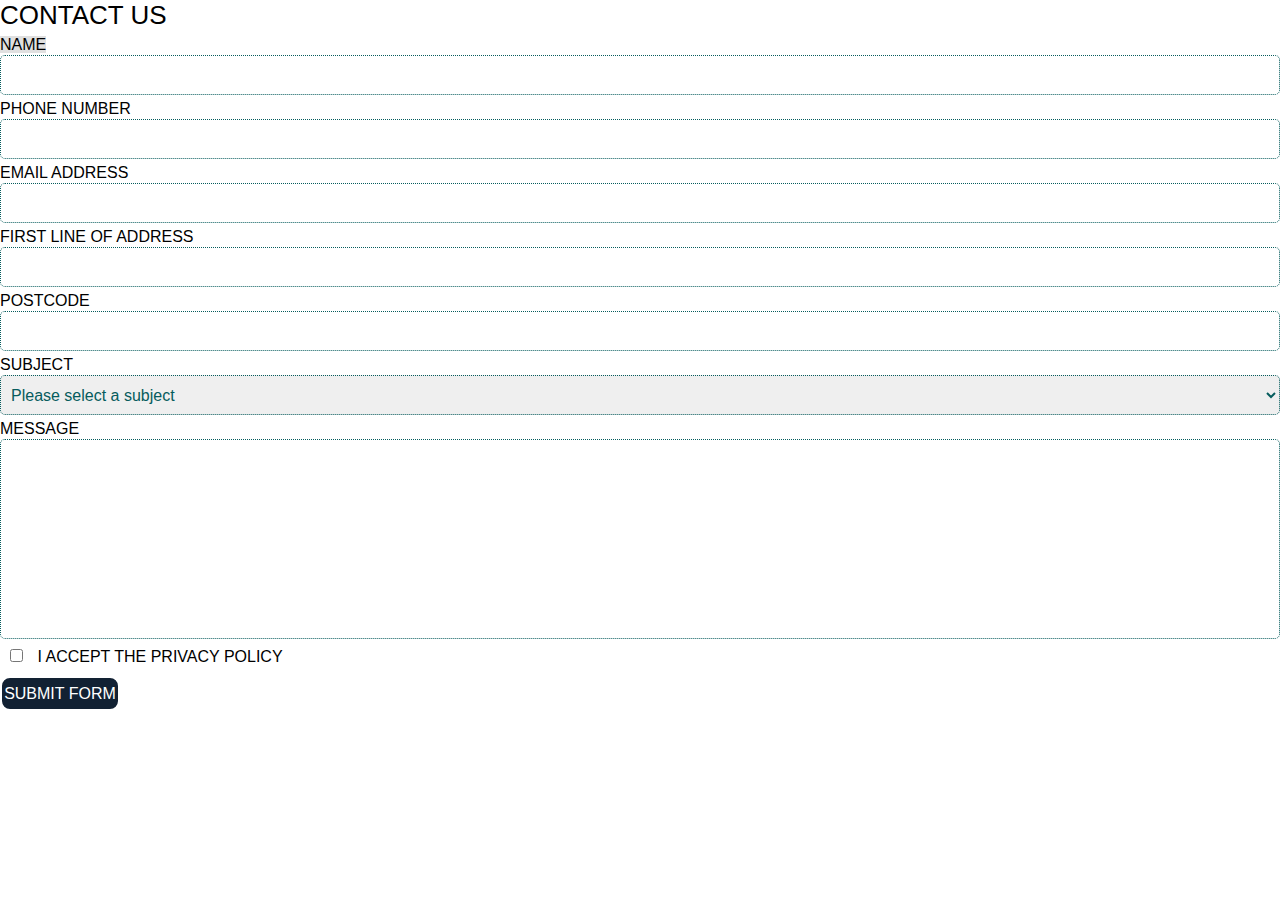
<file: contact-us.html>
<!DOCTYPE html>
<html>
    <head>
        <meta charset="utf-8">
        <meta http-equiv="X-UA-Compatible" content="IE=edge">
        <title></title>
        <meta name="description" content="">
        <meta name="viewport" content="width=device-width, initial-scale=1">
        <link rel="stylesheet" href="index.css">
    </head>
    <body> 
        <section class="container outer-form">
            <form class="darkest-blue">
                <h4>CONTACT US</h4>
                <label for="name">NAME</label><br>
                <input type="text" id="name" name="name" required><br>
                <label for="phone-number">PHONE NUMBER</label><br>
                <input type="tel" id="phone-number" name="phone-number" required><br>
                <label for="email">EMAIL ADDRESS</label><br>
                <input type="email" id="email" name="email" required><br>
                <label for="address">FIRST LINE OF ADDRESS</label><br>
                <input type="address" id="address" name="address" required><br>
                <label for="postcode">POSTCODE</label><br>
                <input type="text" pattern="[A-Z0-9]{4}\s?[A-Z0-9]{3}" name="postcode" required/>
                <label for="subject">SUBJECT</label><br>
                <select name="subject" id="subject" required>
                    <option>Please select a subject</option>
                    <option value="subject-a">Subject A</option>
                    <option value="subject-b">Subject B</option>
                    <option value="subject-c">Subject C</option>
                    <option value="subject-d">Subject D</option>
                    <option value="subject-e">Subject E</option>
                    <option value="other">Other (Please Specify)</option>
                </select><br>
                <label for="message">MESSAGE</label><br>
                <textarea id="message" name="message" required></textarea><br>
                <input type="checkbox" id="privacy" name="privacy" class="checkbox" required >
                <label for="privacy">I ACCEPT THE PRIVACY POLICY</label><br>             
                <button type="submit" id="submit-btn">SUBMIT FORM</button>
            </form>
        </section>



        <script src="index.js" async defer></script>
    </body>
</html>
</file>
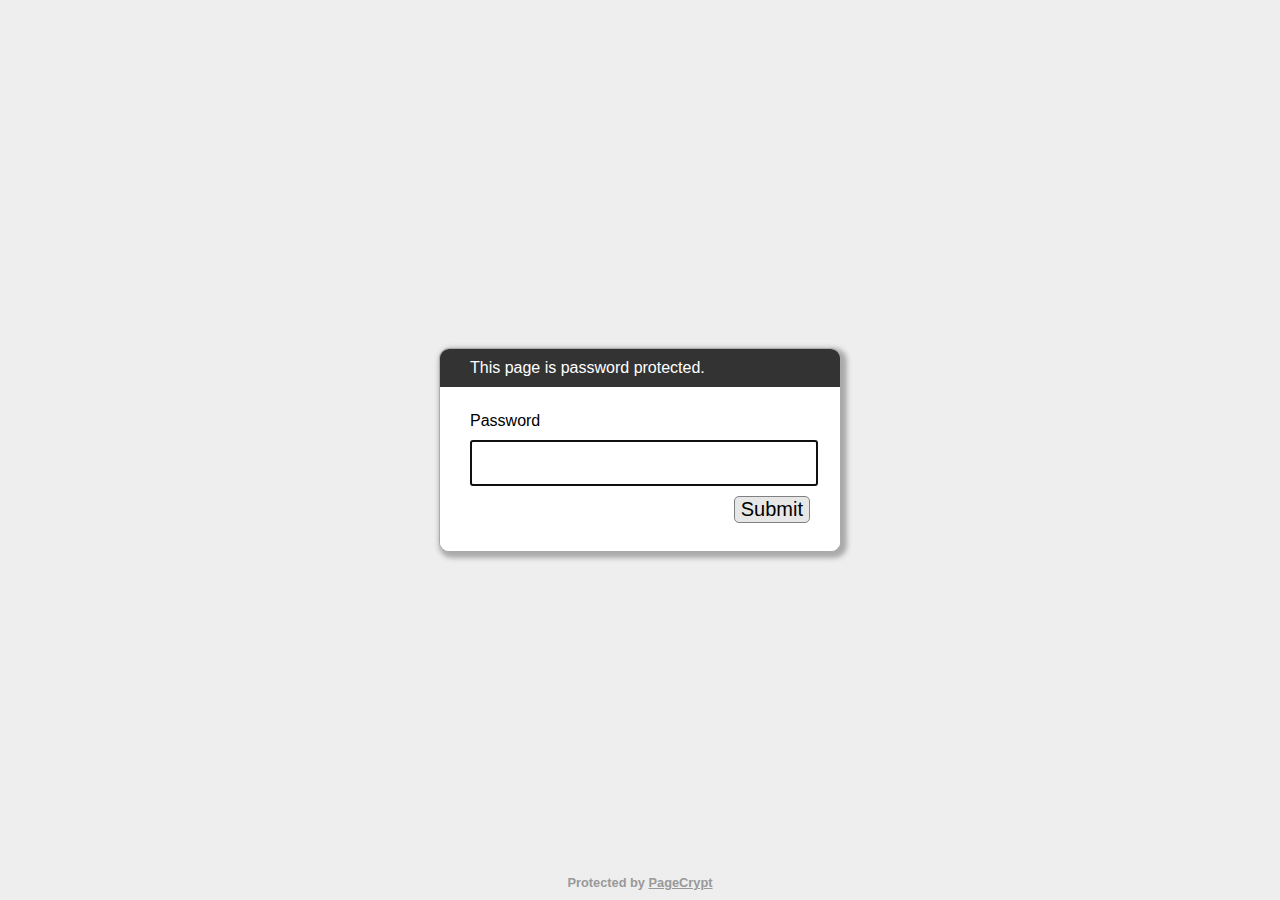
<file: protected.html>
﻿<!DOCTYPE html>
<html lang="en">
  <head>
    <meta charset="utf-8">
    <meta name="viewport" content="width=device-width, initial-scale=1">
    <meta name="robots" content="noindex, nofollow">
    <title>Password Protected Page</title>
    <style>
        html, body {
            margin: 0;
            width: 100%;
            height: 100%;
            font-family: Arial, Helvetica, sans-serif;
        }
        #dialogText {
            color: white;
            background-color: #333333;
        }
        
        #dialogWrap {
            position: absolute;
            top: 0;
            left: 0;
            width: 100%;
            height: 100%;
            display: table;
            background-color: #EEEEEE;
        }
        
        #dialogWrapCell {
            display: table-cell;
            text-align: center;
            vertical-align: middle;
        }
        
        #mainDialog {
            max-width: 400px;
            margin: 5px;
            border: solid #AAAAAA 1px;
            border-radius: 10px;
            box-shadow: 3px 3px 5px 3px #AAAAAA;
            margin-left: auto;
            margin-right: auto;
            background-color: #FFFFFF;
            overflow: hidden;
            text-align: left;
        }
        #mainDialog > * {
            padding: 10px 30px;
        }
        #passArea {
            padding: 20px 30px;
            background-color: white;
        }
        #passArea > * {
            margin: 5px auto;
        }
        #pass {
            width: 100%;
            height: 40px;
            font-size: 30px;
        }
        
        #messageWrapper {
            float: left;
            vertical-align: middle;
            line-height: 30px;
        }
        
        .notifyText {
            display: none;
        }
        
        #invalidPass {
            color: red;
        }
        
        #success {
            color: green;
        }
        
        #submitPass {
            font-size: 20px;
            border-radius: 5px;
            background-color: #E7E7E7;
            border: solid gray 1px;
            float: right;
            cursor: pointer;
        }
        #contentFrame {
            position: absolute;
            top: 0;
            left: 0;
            width: 100%;
            height: 100%;
        }
        #attribution {
            position: absolute;
            bottom: 0;
            left: 0;
            right: 0;
            text-align: center;
            padding: 10px;
            font-weight: bold;
            font-size: 0.8em;
        }
        #attribution, #attribution a {
            color: #999;
        }
        .error {
            display: none;
            color: red;
        }
    </style>
  </head>
  <body>
    <iframe id="contentFrame" frameBorder="0" allowfullscreen></iframe>
    <div id="dialogWrap">
        <div id="dialogWrapCell">
            <div id="mainDialog">
                <div id="dialogText">This page is password protected.</div>
                <div id="passArea">
                    <p id="passwordPrompt">Password</p>
                    <input id="pass" type="password" name="pass" autofocus>
                    <div>
                        <span id="messageWrapper">
                            <span id="invalidPass" class="error">Sorry, please try again.</span>
                            <span id="trycatcherror" class="error">Sorry, something went wrong.</span>
                            <span id="success" class="notifyText">Success!</span>
                            &nbsp;
                        </span>
                        <button id="submitPass" type="button">Submit</button>
                        <div style="clear: both;"></div>
                    </div>
                </div>
                <div id="securecontext" class="error">
                    <p>
                        Sorry, but password protection only works over a secure connection. Please load this page via HTTPS.
                    </p>
                </div>
                <div id="nocrypto" class="error">
                    <p>
                        Your web browser appears to be outdated. Please visit this page using a modern browser.
                    </p>
                </div>
            </div>
        </div>
    </div>
    <div id="attribution">
        Protected by <a href="https://www.maxlaumeister.com/pagecrypt/">PageCrypt</a>
    </div>
    <script>
    (function() {

        var pl = "tJy+UfRfc5eKi16j/wdAgKlDscijYOR+/[base64]/icYwvMch/[base64]/mjDj8fCbvbVYD0CKNpXzGOqDeacb0aNoMefSvCECBQH/TlnL3kKH+9tKPA+uBkwT38t+Y3K18cV6RzeVNBLheHPWN72wZnMWE1X1JEadvCtTeABdFtrDzgMokrChPsB+F865o0BP6Pii35yvzYFt37FFCi7SCWAHGvOxVYCL+0ILx39YHAl/jk8PrzRQXYf7hYTCA91QHvgA3eJ9ExXB0MBB+BWBAPT0kGC3O/jxrxQsERM4eE8Vjns0aHQV6d12iSyps3tWxmdYfMwqVNTl5VxFpiAQH7oS6csYEq14quP3yfVlii3VLULqRjwr0E3e3yTMmEcGyKoM+Peqgo7DZhTFojgVFMi0aZhuFrCx25gS65N2qYx/Pya4ym69GY6oTY/b0EPUlLjyJEa2/TAhTY/9n7U6hnjo15dPBrjW/vo2DUUtUy/GGtOPMYBG7M9pwCIiCwzv8gteh9+bGhZegV9GJT+n7eJKNzh016wPrvL/u4msgpDORzPZ0JIRk8Sxj94FR+1PLnAR3KD3fPfFjK7korrFccsk+fsdOujnDPuWFC9HvVbOZKkymwSNevrwLlwDDDnSZ6VpDmj0qnOTUfIv7GGpwfL3Q0EY+vdlavQU8FIdYrVe20pZmgIAPJpAbGZy3P1nlg8uRlDfbvVew3an2tYI/ZVCM2KFJSQzwPMFYD0NrrsAvryOzhGru8np969Fxo/CFLpIjry2LC76yUJ1Ok2M43mELE/h5Kua+Oa3J6pcLjJJSWT/f6mWuUcxKQA4kOun9NGL2czfh2REZoTZPks3MbQagpqe8osobqKzP4XbB0bg3CKIKtMqd5fqZGNyGsA/lKBWyCzqNaRqUc2JypYF5rcyw5eknA6t2upSmYkYoDyFu7Hz8aJgjUhVauOaSKSR9Vh/FZtwtMiH+BUmE3399VwcmT79p3dittW3fADoP3+DvwgFWvpXGen7ACRMzNvJxr/ugZJTI74uOoqAZCKfvjevIj/LYJUNIbmbB8d6esK+J1N4ZO6pWLD1cUYkgoOHI5KRwHamsTJ8Zz1i+zpJMm5HdZLMRhmjtkaI/gl20/[base64]/yBR+tCCk9TYXY9qTVZWRUGKeOErc/7NKW2+hKJyb0mEJZ1M9w7j59hJychlX77f+2BMcDxeQXIX4N7iDMnlh0u0ey2q4tUO+xT/GUsKp6BdwTJy14NoBOba/O364y8j6nSvTqoPeUUUfzMBa19tjnWKOgI5b1jkpHlBMl4juVm0P7xveiseabFvU2L11V3UnjAbOI6XFkpa/UMOjUWmXDCnldLte85CkaO7xBL6CrA0NKaHlV24S+ibjxBcnnRKnKO6B+3ChojUvTjpF7Sy/g7DH+I0IeWXPgtXWrsILOWYVZ8yPSFu35Q8VqIFSy2N10cLWP/IodqRjACTplhquEwqWaNf9onUSRqk9F4xJxdDXgOLqqUlLV+mcMNn30VNnHLaV5Lt0dIT9xVYw6HsYQmoUWrn1iuDkFkOVAKpDg7iNlz/Lwzw9ADZkMMXKdKC8zUmm38AxExwwyP600Tjp2JJFUhQBadUjbj96FfAsQD7UEWGO130rgEA18TdGUf62zrhHid2czljdPsgFq3qXOu4RHRHn4Rveb81fVs2BFNWoYqIlN7VMgzR8dbXZxJxtUl9/yNzqXGH5Wswgl06a3ul3ZXsomc/2FJuuIl1JutzYPFv4BG20tWpdg3xMA9UmZFxrZGoikAxinLK3fiUMM4PrUYvBXSHG825J27oupUwQ//xqGuJahUleLEW/6MVVkdpjQH7tNiCVy6R8kpcUBkohsY52RwFE+GI8vhSx4XA0+MKvIWcf9BU2YNMIS8OBc+v/SCI9kvKb6MvDYzQrp21KOiQOhWbarPR+F25evU4bXKmx5XAqYyOgKWIQuMovtKqpbAd8/tKIk08Uz3pP2gwi4PTuR2DrZNvmqqaH4IaTG0YbQN+AA34ErBokuYu2UIp0gOetPopU6yxRunux1yjAVNrzFuNkFB+dX4Xzk6JLTsnK0BSiJlwXRl61X3ABNxx5U3iPlfsVrOBTai1ivci2Hvnxot+AdsDfRaDjo/AEK/UVsgQjitJMPSN0G/mJFXFuRF2JVxyIMR5ylBYcr1oh13CHtJLNKFm1gGbZ6ZA0bkb64cUSc282XkVnPnzxQhroAWZh3xUsOZgdz/O9xeK/hSIgOE2e0+TTZVWJJkc+yGp2vgXPbmfTCR2WX8QaTSPimvJEweL4jt0pqCpqojLHZIKiVEiKr7B9pfi6ltVDDdL4MWUxCVhW5lJSo/FS5F2Pu81d3ZAj6gMTwUleF8DBShJmYZUIAZE1mnxulDzwMOqK4aXfPov738Q2kY6jB5vQfpPv1T5uQfH4IbCAvN/86JuZebIfNbUU4PIIQx+PAwZcvWit+2Q8KG4ve/wTGZ8UvsBnfBEo94v0TcNRuSyDVKGboDUSPuBdUbQcf6OKbBXK9FcH23VgTEOfj3cDgS5lSIefYc1rp0i4tk7ykK+Oo3PQIFatghPr+CTqPPdbxCdNydHv86ay18y/ExpFwWI5TOZTK6vjYFJG/[base64]/C1nVU7oBinLv5RmvL/64bB3OkNsUKxzqP7LV/pN4VPu7Le3Xp49Pgu85PZJOI4HLuU6MaODUcvkO1Ik1DtwzGTdHyutbklpuhX6a/BlaE3qdzQ3xHlRBV8Q8bGul8kubLqza+kPge/mmc0nda8Y06NspKf17DY9rKL+wwCvPRFGvhLy7ucVmtdWemCvbwFevA0Iqp1s2drsmcTtUipejaAj3lp0/rFUKW64yMnHQabt+HJ+UZx6K3tcIZBlmasgJJoTGvrUWwNjBUEfQ5aoPQHLpkgbyCCI6DbrHmhSgSr0uHgAOVbTvzd0UdDSuRAd7iAbm/4jsEJdLoer0vM9G+53foOfui4PL5nAs7+r09OYMMNryweLLjV4gu2w5oGNPrwztmEbG8wW0dYOAsoUjqj/fNj4Z6A4svd/pmO11NZdXCg/A0S4W91bpqYh6n9KI5NVUfFJkOWYS+KyY8x9eVVvwueG2Zl911J88bWmVWKuuPlDJJfoTHeOK1yJabtxHP2KSVWMUrmG5TQlfsaweU/[base64]/8472nJQfjWMwNfygenFEvr9r/50A1GeG+hlblk40Jr+3LBqbqJmVP++pztq+RvaYQZcpvPWzWUhp4B63VZC/kGdLuStmBRr6DSRPNoF8turXGyLLDXDsEpWnHmk2cdILuCZ4TgiS3BHl55lCbKVdINvPD1bGxNxS7ovJxzarN06CFulD3uiiGUb/7SS62BiYIYIIqaGvXHN1f93er9wwR6saApU6+fgrC2mul//2shU5xIL5YNBJB7KHtCB7q6c/75FKKQxgshHHzsV86zPQjVGZXNaX+SXY9eytOu3uweFu4w4JRkywqEK/q/G8AVeXacc3faF2dNsbrydV1EnsoXK6Ms4clz/n66n5lIDiuDIy4kl82vebTbDxUf41gm3BcfW8YwySbCvd2MP8s10pyDsTNBLwtlETTQce3/bF7sqzIg+EAKRF2/PrZ17Fvi08bKiuT0XOw7Cqzn/m1dxyGeSY3WeHrFfqVIkN0LJ2dyek4aCxOksJlJeIl7aVj/iWVyQa7rFjWL5ephdb1BjnuwKubCliyr1BrGQkx5xN8iqOn3m3iA1d7p+ODe1loxECzJJqNah8BWBChEJs51b9ryaiohUOTnKUGzTIKzlNJUSYAJkt8IsYQ1nYGbxWIgjF8gldmCF+yAkpbodk6o+IfHwbNcIso4LSkL06GQTaF5RAJKox2zx5w9eeQHnXoWu/3E3rubQoU+pJNg5tvUq8yJ80CzXtXjNA5htoo/Qxq9r1C8dKGAH9kF4ZoOUjmkcjMSkClODN2JXQf54TQYZabhW8gP8Oeevaj4rgnNHBAItgQsbhjtLnN1GdjaAh5gfU9jaAoeDjpCsX4YZWL+Z4kceGZVpcPkHHiiti9fN+alhVesZMC54pn5rcLyE5plM7tE/LE5mU+ObsrrOxytaAIRpg6h3szjyoOlR6FWKNGo+0Wz52kgNRhQcy93HWJ/h0wB+Qy91jIo4w4bUPqzJN0m0ZB6upvt0A4f+JSsXfFMBQIPc3aAmDWpLxQYZJqutXe5/[base64]/0NpfUGVwYy53PdFYy3daCxIFYwLkEODjBZuqpejP1g+qBlcxJb2SIXptA4VXd/kShiqKrVlOmcOmhMP1QcqNA0/cjURIWfiJ4MwAt4f7XVeZ3hX3cbDJ6AMS6/EIfp0pbrkAiLcVY2t+N7jEcwjB7axuUge41HPWPh8+Xtx4DbdCoGMyDXhmcUxHePJckZ6/fb3kJ3/yZ8gvOP5LKIIMowbihEaU9t2kYEufa1ALSpXtAI6iH2gRQfZ7OwYhxK9v4a6pO1P3z4KicFtKk5uBvynmLaelD8NZM4AnNkkAJ0/67jaxq36BfggCT31zGEoyyMHi+nACUq3ShfmvfTZvMy/W8Q51O7HZN+7LeE8ryBxab+h0A6b0HwSTRkZXkrrpdPnaPc+dkW5XbdN8Toqu3Pe6M9griA1FBFanGYI/EjfE0TGGv9ZFxXdY3PFTeUwkvQJNJu1F7pUM/uKAZuZvydZfEalwfa0sGFsA5Co2E+/nMbioR+RJFamrvH363XZEGNnlSroWZxa0zLoljWt1FH03i2RgPWcIivBRbI57STHV5N55HcXhiLUdjzTvmAwrP2r1YCYLrDrVdmPvXQXfk1B7lQs3huXFLitqHNrP+8fFVhLrL+kr2i88/cIkXIHIlGoCUqimwnXt1+E7hjzskjULWsqU8jN4paHigbTIMynmAFIlLxXgLpCmFVAuNA0e1rgbtaLJlW7pBTP7CxTUS5t/hzi4fXKDyEu6NpcgakutbFqjIX8beEH6AVmAsMiJoTuqqx7lrQplPLaVq9Ist+IR/p0TJweERcazPYr9PLA/iQUbIwtVv+Wxb+sc6IPdx0cmqAfdgElqjP8e8QFBNyitcMePncvl9edj1WBBlf+wITnxxM/VFP0Th160mBotnYczYSTaLxXr21zzeg/hCdYP11tp1r/XlhMlnyFtcSGD3ubJe7jXz5+3pwOfEdrIXQm/O+0xsOxyDDFg2m5YopD38Saayk64n0HkzMw8G/p+f90ERZTNdqz3V0G1EkWBYH6GpW1OkGtfDQSfgx5u6e9FWnwORo06dBfpxTy7uWTKkkKpofKLW17Wy0GbWxPuVrW59VpBTwKNA519Qljm9DOjra/[base64]/[base64]/[base64]/wzD97qMLoUzr/fp5LVpzkmiD+vzKtxpWQxt3xoj70X0YpQtQPT57TZEPimb4Tu4illNaxdpY/11Jja1MT9cansJ0dYlqmqtqr9x/5Iu+szxufSG/9nLGebfumhZosHVWYDEsvQ9k7/jiPT9EeVO0KQF4zcp0evRE7bsBAcNrl7/f5UrPX7Kp96s9UITOBM1Sg219Lco1M5rUdxgyAu9TMnm/klPUXcB2URKBwfD/i/qYpwet6Ny4dgm87Ur/DrOukKSQhuFXFwGBFOU2dCha4k9W0bnjnRqcj6RcBpwHxu8TxDbM8Ic1MqJjjETElx9YNt25Lu9DrzPndgy7kwApuIawU0yARSfPKsM9NFQqJNR7NwmHUjRUV0ak++b/olLzXJ+dfYOZeY74UxxEiKGxrX7hyknRmKgLtieUBr8fsQ01Wbilxm8E0ELzcRYhKpasieN7qL+oWDFS3lNUI5Ndp6NWVLcfdURQ8DwH6fhynKH3/qXv5yyiQWgCQzYhkMr+ydkvFq2ZQWIhUdC0HMHkn81KYBxmU2yox8t4ZCR0rrad6MtYacY4g9cBTFjPUffRLU76+WM0uSdi/TIS1dX8vCJuHwU2EZ/BmFst9Pm8zdhIhbjOvo9abVB/F8I0xeK5+vAtd2Q5Vhkp4in3KZku9zv+fIvGLGVZJqJ8pNnHiL61gbu/A1zo8IOQS2/fSEK0tNq/v6DWeXnXqm7ZH/Oepo9I3/bXmUpeYuS/hLIsBAQsVcoY7G6GNrU4IIIEG8AJxACbJVgbtFtSNaD9kJy1kyVO61Z8FV9bs6zNU9X5zbiVHKG8ySXuqpuS+MGBaNsuHBURJmmz7CD4hup798R/p2N80fOfzMzQ0xwno1Ion1yRwuz1mw3vpbuzfNdLSrGelA3Ke8OxgLz00ytzC4sdxPdgpT9UEuX9HZ6Uk8X0ebtfcbpWBXcGEBm2mJJHbTSo/u6J+/gtBSMWuaoL0ZstTzz6Sl8ybB9InxMzF8psr/ptJpIWtCtvgm0yJRahfZmCJsumYwiB8EvuY1bYipdvfOl/seM5xqWYJhlBatvDwlLGUVb+oaVzKSMqPmhP+x9MLl7xSQz32f312TNrh1/YsNhlZ5pwB9GRU1iSJf4OpayOK0jVj4GdLQLMOpIDQkjc/EMbmXgN64vjwcYyYtjQBOFyuMiLftYVmuefEYz6gyRPLVkQRMZfOdLYv5GYlXMoEcCtk1VrPsfIi+Iwh/Z1DWo8Q+59H6xjNe0JNYyfZh+LKy+QLqtas+WuCy8Qo42VAe5SLQ0yCYpOdlmaT/4qXSXBuGWz/[base64]/997F8gI8m4V8TeWwYQwJ5TSxcnTX7+mvk7MTfqLWJZ23Wc9I7FHjqlv7smvly5T8D4p+CNJmusZmaZWVxz0ASq64HOo8Fijj+o3Lg0/HqGDM49KOm3cQC43u6sOx/KvnPzerlQyEOqFTY6i6peOC8VOF1A6OsVa3VScAMbWsqPKgJFoA8NzI6vpdOSnM/pEBZP/1LICaq5sVm1czTHluEr+KLQbmURdRDbUAn6sfzEpheWpBQc6EzAQCShS7H1/Lacq0lO1zfDn2KmbA4I8/LCv5XHA/[base64]/3+47AhsVMZJkojqWO+HcSR8OudY9BGcIKTgPeRQ+lCvZb6jcJHivoDxlr7TlQhjpXJ90Syg7SFaRmHQ9rjS/nvwORli9NJQoi5ceTKxAc2aNYZjnt4Mk3LAKS2Xbh+1NZqdQFGlnJ6vj3uNqnOdELQ/1cwdlaIicd0O9DByXvs1RUushrtYaI6w40eG2B6iCmCVxM8dSm6J0XzHxzb81L1hhNHP0uDVuBAvkmDG8YCbAnlmX8wWImoN/B9NKP/NxN1+WhspBi3DQkNotJNkPtsKvAUzfIGO6wjRr6HjqHzloLe8ciXo58K4GwYTvW8VEQeFfduBQSbN/[base64]/5UFdPFjwLNIA6Qhp8e52zi3aob09e1sTc20lFjk7c2fbhgmpHee+I6iyuqlH+ttsl2Jk54JZ7ORjJotPIFXj59V/GNlI/ibfaGEEPtzuJw7kNUBKlsClThQqkoACnJ+HwEbb9vP1yRBVNXqU3r+On6cA1VS2HTku0tSsqJdbz5xNGI+ZG8z0+kqcDGbWK5GH8vs6paKy6wJIqShOHMOWzF+yGFnx4KiZPVl6xz3WgOZRJEJLSe6QOoDjFXKI0/n7Mzf5U7JdF2FXosrfjycsItzUiLSoIe++x5oZWZ1DrInd4cadkTkLqmwS705QOBibtIftb3LUbb69UNwpOp9pdEQ4/VJkJWgzJ4I293+wPX9kfm/XhyiX6W2+K3p/mqhYFjbEl1m7/dmA07Fa65Nch7xTzqmnKbGhGkRekw11gadOoWMTMqgnSLi9bJEfufSE/DO3YylONmHnrCxga6N/70nCEypSz9/XVWJnkGha1GQpfN1DiB6TTda0TL5TQEch3uBEnMkC3ozDniQImrZvyGdG1jbMic38qHOdBoK2tyUOXbT6AfXZg3h5/+FIgHSRI3H2fpxLYFgRUIr1EsKQFM9vnLq9C+jkjMCKLqaNA/W/lgHFKSEMGi/ml3Qa/k3Tv29ZCWpnHxjG2TZNI4da7EKRlGFUHvuZ4v1tsoSdRE2lZJfrwUWAvIt/x/GSgE/GF3o0FqjUWhvroBcEwNkUn+qmSbo2PFjg9to7U068Bj+HhBE1MMqQMYa1U3BWZxhBeuNRFnSt06PjElpD16z+whJ+0UzLhxBRbeDVLSbLdBlYVZisZQMYDItSzeqEyxWXJ5Zh/[base64]/[base64]/09wLQSAZQQ710GFWs4kg7+NMQE4zi4xL2YN4H5RnqlUz1Zo5+6ArEViZcthZ2r077GuR8NSJmlUVwQMUQ3NhxsWnnoNmyXa2y6b7trciIRenXylhoEIq8ov4Nx0Ltv5kBdptse3VyFp/uslTIgPuH4kiU9Zma7VsOXTIrWAEuGfYnCUS9S8kknBAkdQY+aR0nuPBV9+BlAIT+X2ZKyjLrgzFMxyQaeCmUOlBCPUEhgvOUlfJL1YXWNDdhs4OGg0lOILILLuYhILdijcmFwgoKySLhpCVibcoYK/RDbQxMq5q0y//IZm+NX/RYrTfpSKw3YTpi8jqcGIi/E8AeqFEbl8FQnoshen+w2fQsgZkdRQ264L9yBbJcNi08jK1ZhMXah1mL6C8DURwiaCU+qh7a4bXHrM/zN5War5bZPcMRTaGwt0/MHmvUAMVz9vpOGXBAakBEKGXyvT/js2XojpJ9An0aAE/IE1stSjULllNdPlzOS2VhJEwzStYioDldpF5Vkri14oD8OisKGDVPzun5A+gbMXA7Qo4h9uxcNioV4iAwC+7dKyuteQ+bi0aaIHLIMU13dOCV4srrvjCiBjYiEMZeVGGGkC5bEVASoU7PhfKhQte7bZrI01ZJO03hvyW+G6zirA2wOA0syTgN5ykHy6Q/+A9IBJbXzc5idKqKFqOgTZAw8j4Do7Ugyj/8Hgs+YJB1JvAZQoquZHLrNVh6wXAu6v13Bf0tVav0QUcyYTOWHRlkhnszbmfbCd7Kw5S7FUOYPkoNyr0b8N0jhM3+D6/sbXMMR44bTtbzn45TXw7/h8UaFIhqcE4uEAUadAT8HBYvNNvD9sw4ciaxSFQLGwLSQjdJDDBLFO+6nMud/c53DX9qsbkzGGuZK5Gdwcvl2wukHLqNVkQopU/QMj5caRheLMSi7Jbm5mpD7Be+idzmTjFyxVzzESEaNKG2Pepmm5/5NkLePzMr59YAqiPAYqsW+KNapdF1SApcC7HbDORYvKhN6azDY5Bssbqaxa4iqiuw2P0c3WQ5IgD0eVjYTTeczFiJzhai2hHnWf84oROsxS3aPRnJMf9WtrMyU0EKDbDB3BvI5Pnp0ekiqFGSmxgBWcVAcJtDRIUjCK/KPN8E1SwVR7hITMCOYwv/shPyTXh8wb/qvgx055Yo/PSaF0eyw7pqJ0OvCUJ/s/hZ7f5kIUXJPjeEALLaLR04xA8BIZGEus6QPcWYomklN2ADlsUGJWBRjMRq+ekEP3YFxJI4MFHD6THI+RuGwAZnG7X4Mvp0UQ1BmMFUQ5uzzxeOUYnnamwCYkaamXAtWbgsMoXbAWzkt/NhLEhoEU9sHyo829pO/[base64]/a+xgY5Ew/Ke20DjYN+EDNVJWHZxyY81xeBJ2o0LW2Qc6905Ut/at7YaQfOKlcCdePAzydbs9HuvopbQ3TZ/WCHLET+sQI53pmuVAyh2smd4s1YwIThkk4DJAbQOGM5pct+fgBEkA2klY68hH3lEvVlayXb6DD4tznn1t/HMD4uwst7Bo53oSpltaL2Yq0gKeB7BIiMunXQKWMh7kjlkQWKTlo6bIln83Ibi024OhQwx3xhAoRUmexYUG0JlvXerhzlivBBAmLxTB7wUBRHu0wm7l7FZnoPzimHjSR4F5ngkt9Vy4ubKVakg2uWo0GmHXjyOaUVbZfv5pA0svS26aXK/CHukHbJWHwqPdD5524k8jXdt20BVNa+iBLyCSBV+14VhwE3Q6pVGzhpfDBjejc/cO4RtnhNzfs40pa0KxcrcUpzy8shymtl0xg6IKO1m3i/rUJRsRrsCsWqdL8YX3FQ5XsfVqsQUkGtKP/jNLJTd5NNeAcCPsWwFFfRVY3lr4Q8kE7QEHI2ZboyAFX6WKIA8oSexlNaZdYtGhGEgWIrPKmymYDyTjCv4IfqJJKPVT2cwKO4Qb/x6uVKqQt5FGAEJ2NglY7XadW0+8X+W0aKyPguAZYEgwS6b4jPvCAQGQr+xWCmyKmQ4zbxI8cPPuLzNTcfE65jvTRqm3WnBS/556Za/0BbDFf4vDcUDJe8PS7C+dMKXn23nDxTzJsQdsaUftj9Zw8iAtgOzHejeLeaLo82ZpR9wtPcuxxQTPL4r7T5J2AweoW9xKNXRuYLd2o7FDjbFZeyDbTCTvK8DhbMnkRkZ8ioK1IhDMqDCoe9HHqzAlyLLmjflrepqiRHqGmMW6EZpE57Zvqapj6lw/4aMM90CqWfalrFBGiM/o24A1Ox58u22jjAL5v3kcd/hy0R+Fg0c7n+B84jipqVP+66jlZ7Rcww6xPOfJ1Ir05V0R5uQmH597cGXARu/jOKWVH8PRt6hV8Edhofg4NM2zdJ69Vp4Tr6QG/k6tnAf2o9xKOCVx++oQ7SL2F9Hli9wCaKFcn6RrWQJx4mMLz1t3JNNpPcE7vGRLQCLQGuNIfV1WFEhnwfuiBxk01GkC7SuNlxMtZAiqi0brVItWpccN7rnVQ9E+Cxwp9ZQumMYJjOTyt86L54bY4BamvwtmlaYq7i/k027K2kdqWV1+FKrAbY5aAfVt1Fs8LNDPwFK3is9hWIFnJ5zXg9HrgllDTWT+7ek6BdRrnZ5G1ySY3E8ViNMwfXRDr/lFdjxMeHMpV3Nh1y2Pi3pkeKO/5fzzHS048Y51nkDt6wq138cfZUiOwLBOhUz409aQFm/mFjLvAUuSOel+fctJ92ncjxIYKn8BqcpEmwubK5R9JJx4BLoFbovz4Fv87yubh3tMxBSP52QFzUHMRclLPvGzSgq4C/mYGUxTO8PuaNxgk5EP9RRRySoKnctG/Rb01NvVwtCMZI/7XHGCzdHkPndTU5VyA/zDXO/uqk/d6UygJQUWcj1ewUjG0MqXhBCW6gwmwvvf0WyE6E2USth5tQasRe1+UTK1p4qf3XgZ7JYfiQa86zsG7zGq2jtmEN548cDCvzdtLLO3D1zczCeQPgyyilXU1fdi9jphZlWeXBIgeGL6/X3IjcKni4O6IrKlo6Rf/[base64]/L31WocxmqnoG56ERuQTFy9jSLggYTkJ0CWCH7mfZgESiMsRX1yBEWPYSG9xBZjw8msIo8vNCIzugjRA3mUenfyi+0Dfe2qRdp/QwrdCPiZioih1VsQNL4X8T9oAmZuYlrfStb7nS48JWZ73EizShA0Xz8M5rBZ5EkGn2JTiWSNaLBXfzmI9cdpRTuf7ld0dcecxQdQSJhWqeahqnwqLB6Zz+IStK2hPKtiGzPnmvSiNCmBYKpsH0xtafnKVSnMIJJh3QS/wwnJsp5bY5UjuPaaMTg2ZR3siJ1ejy44Gd4bLG2aoQRICUPxIMrDm7qSPvXf0VBKM0hs/tnJ4B2vZMRCI+Y/9lw6pZXMaIXGdcd/2n+bX/4zX1KTpCPg43FRL6NiYBQuMyFO6KeRzZ16t7ZD4wEt5xlmxYojEQn1qX15H7fjqbE/kSZo/eGZn62pZoQG5F+me2msj1/[base64]/CaB3/[base64]/Izw8LPB5KVdpaAkkR9P3Y1YTEV8lIEePJyvQb7SDlp91lsippC4v1vSXog9ZT93mLjjdkd5tEfD5bVYoWnDoqNcjiD+N9Oq2SoZRumQUAQ0Y4v/TOWmyoBLBBuzE6Pf36ruQzGnBZuLV2r3ngusCI1I7tLmJSl8ElZvfuIhwoLBBdkVC9uDWewFudmfsU4hvSl2thoHqVuAgtkhydq91O90VzK5AC3ufa0DYgN/mCpId+G992hTnQvG6JYHeYPViPCCxGh5h2obZqXBeIN7wE7V0E4VWx/Aty+66+LYANuVyly0NGeinSfhqGL3uOz/qdVmQAEnJerxAhVmdo44XaBQQKLMrImhclknkAPZnXAKBheBbYQiFVeBK1InOUa+w35s3RWRQM1R0NZzDUPfDPcVF8V15n7P7HHFQ2/sHTgdapw6C+Ox2KV2mo/speUYNsJM4wj5EAkfYuCyOCzNH2QpCbfeQ1mDGRfSLGeAhLETOrYO60NVFyHzknBxzs9c5fOCKCWf1YqbpoqLttx9BkYRjSPx5LNdkD7hyucQ1lt7+ey3juGa2/s9o0C8L3y2SU01gl/QWvb3QkL4LhIxfII0RDLIC8EZVOUsaVKu3fIOsoQrRA5CduLMJaehrvL6z0/qpFc2zMo03oL6Y6cW82pCh6t1+vbFXtTta3yQE81poEjmowOydg3nz1OkTb2MJARMON12Ux9rUYMP5kt6xk82CMGwjW1umnuzYi8s8ZzF3M5MJWuM8MZS4jhloteNeqIHCV34Oby2sdXYtn9R/YmE5k1kL8xp8kQlTZjqFjBUGJ0xjhaVqClsAaG2/wNjHVSnNi8u4WwoIpf5d6erWDbSg3DxwX74bF+8W0lvl1wH800aoBOI2OVYJZVJcSa3/t/PPT+NrP35et+lbO8Zx5O/[base64]/R7Sg+5kOOft6MoEvaPQfW7TjqL0ooM5xyGg2S4j9OsSlwSnuxqxNxPOqyQUNrqhqQ1DQBZe156jFT79ZujuvcZI0MkqHMkaTYY5Y7/Tdto9wOSmsLJhq3dJ2dVfFEIaF8+fzWr52WDrP22ROVjCKnQNhXxLeAm5hZp5z2Jm9QsvQ0apsv0Owni9T2pKNxGtIdm535WkvX/57lBdtC8VhMW9yhIw7vRPhBGJgo3ypKImTh+6fT2ReQqg+EaUSAOn0alJPze4/L1KbssbHwefdntI+i4OrjWvtfNWnASysceKOwfnzPKp0eJql0wn+DDJtnr6HepcW6VQqQQZ+GTHwuMZnA4Frea7FHstj4aHtVQE6hVuCmr6NyxoFHSNIf+xrchF9PzbZIy3yYzku6X656kxVmoK9je65pTqvFpIOm6T9UB8p18BS5IEBH6J5WOj//W8pOj8qR/T0iPfoARXUq59YH6iuG4fUg40PsqtdqBEIc6Miger+Iqu+ZOxaN7GAN8Y9bZBM9I4s2d1dRNnj3g8wkFHvBRRFkBw2jLAxy0wpKTmleBwb/kTKoQlTUfJclRtt/yXmG5MPBQbzSBultszrAfBHOF+IS8sGOPD5HsJBsIRA+3VwqjQlZc5KSq2f5x4ERUdBsVjAYxEtRbSf/kkCE/vTueykD9DfVOBHX07jQmIDhGfjOWbiOMx7eDSu1snVWtIk5ALMjgXsn7eeHPAPi+qV7EIgbyJ4Maz7BnOFgvhvQ75k2/EaOTTiLM+WOgFViEi2RtxcK3S0Ss+19i212EdxrOvHgPtPjHpTnqpqZJPiDMLsbQacgYuj7dVzN+pAv1FroGL51coZof0BxgP6OQQsq8sgsH1Ehacl3JTD8ZMizaOs94TbfJxgnyCGBEJ1IAs3gvJsiqr5hWLa+jvmmoAOxtrrkwHunj5/pAmJVEW9gdmKKYx00ngoPMX8EMk4kCqUdSoNECZ7cMJfeuH0dg964oxlD1HiFb0VqtR+Nzg7coTiHxlgq/LKXD3kvsojCRmxwaeDYvmkZ6zYmFJ6oET65ky1znfmqHu590gn9z4qmU5o5O8Juej74lkoGgGU/hktbVq6aQaZv6vULuE/QP7eHZJGhl/PrTXuzoz31nuDIetpu95EkFpU1r2V4zcS0AjQIxEfhNQ3Nju2/IOg25Y74RTQm/lQUyttiK6ATfRiQQbQxmKk8B2R/SZHRfnOaGLhgKm5reGVKJVAAdKhZwiR7ETfS+jb8sWTqh5QuDQb4o8O7MtC9G2zcLohliFd/ji0Gg3jZDGaU82RBohQ0kPTDqrVmAi0MW+Sh8sDKZ9YeE9s7hY2jvQ2shbhUbNJkujzgh0EOzQzfduBUs1pQpi0lo+6ILr2pbzh8LOco7YODhLus/8RiKY+9+c/NDrLxii/AyGK0CRqTW8w/1W8et9QRnvguD5ukKhzqJj4ixGzXEmysSjB60BDBwB8BlOrZzpMGNxR4gTJjPFW8kiF+IqAxe0SUW9vHttrTy+keSKDpXNeF3QLPVrv/3a9q4HthNRpkM9ORjme4UhQ+J/[base64]/6dBBG0eQb5Js/RLbKySA0eAQrPFOpojjnwF8iGCTNGWZOoQIpu3ftcFS/PN7+KNveUOI3uybWUl/Kq5qS3edVzgfMJZN6jeJrJuTiIM7cjc6kIhN7hPNfuaIKIDduTWXbMp6Nl/tGtjfNO7jKQMCFZDQGqarz98FTn/j2Rfao6l0XBXk7S2e31WZ6BNZ9PiBg720u4+M+NdR/QPsLrd2UvrJP9lYk5ixHQHjX+3wnZwqwkuRvXh8hHY3PO/GXMVJ6z5nMoofyFz9ksonYoys8FTKChougklsw8rKYoQSSv8LalUCS2KbMEvFpbpqW/[base64]/[base64]/Fn2nvcOFopDh/uWfzXQ+MlmB5SUi+GnqqOjOBI3g904Vug7v4gpWjC/4bmHGoNqb6L8W2OATDPS4Ij/[base64]/2ewzz9L2FmNJny1gb404HDyQBZc746V8TNzCXYbamLU+Y6eS4wjQCuVAH05SCeBTMHoLk6RjdZsjSTdyLWRO34oCGVnyqKByo/+emfmHyW3GIDBsR1BgqPxBfNtLFgKcIKxDY8BzXmJq9uIGXcM1k/+LHdQZWIsZhHeEMwSLa6sCKpiOuU2rmkHpFDhFpDYFXfesODsepS0Rc4TkAzrrg7YLixnoWfA8nKDdLKq2rzhud7EokCrzPk8bUgx7WNnXqjNm57JWyCGyOgq70D/GNz3nsgW7rEKKOPuLqwULwLdKoE5dnCMQ6OvkKlmweUeBfO1j9ueyIBHRFHSONgfpTPSkAi5X+OQ/AeEJMfqtsDEAAqWeRP35JyjmfxokVAY7PbAhCToNsGcuUhR1jHgbOBb9VBtPoDdGgWATU9Wj8lCNDFx0mwrN68VL60PFW8VAV6BST1qXQfJlv0IlIKVQiSKiyG65EZh+/sIaruWkLvTgZWBYX8Ymq1KEumEzs+9m3fiMHF3X0er+/GlZ761vfDTO8+v4RrSDN9NzUCQivcq81CdPozkupHvgewskgQqDhXsyWpB16D4s4YAcLeENbyMO0cQTpf9QBqQjao+p37G/QEVIUr5TogJtyVjQJhsSuWIhyjwO7Zzi/+dLpf7yAmOOk2HgvS3nuraQrlmyKxPz478zBkPfPDNbb+v5Im2+awIu49UvNVM0Scq6+TPaRLe/9stt7WgC0x+ldxhK7N2QWuH+9+5US5Wwd2q1YqzQhRskmXs4QtsRAf9ZMkWob2R9H6ufWcNXYH2lnkFLu7GgEJ7P1V1tTRK9moryh0AS1z8W10897CiJctkN3Kpteu5nG/KTRF+++Lskm4URvsVTfGrFvrMbiR1S3qvAHON9dPudBF7ewpor/O1k2UDTKiukOnAmGXgP/9csSJ6nNckfU+hZenG+FtTz6ktuzP/3zaziBYKVBvZjJB01cTxkPwpoyo7wgWWHGQsIn4BCBhQkqymyvlB70A1UJ1e13vLE2puKvEnFRjqSNlFEe5ESYBEceoAXFQXiK8T27JatOiewmBtMjRPNdgpOCq1umxCtCGLTTWuLuUbS+3Kr/4VemvkPx1iLrIBhw+BQ1Ytalichd7ffspXs9wVVPo+Z2rT8+3IsA+MUIygHUyClXSRSaDV64Ln0/CtvE9azcaAblg02CuJZH0qhTSZH11HNmhoFi9GuCpeZg997WfbnjWWaAlbKtDVlRZpc30WI/BTyyR/dH8Z+xMpPeL6y0ZaRxYnbh3LB+0aGaolHBKf7CXH45ohggXee3uxMXwZSVC7LcFyM1UP5F3X+Qn3M1YwUd8145+sGtPMu1Mtu3Ps6dYGmG2HnlBbYfIrRscpPMIrJL9f7zqeKjeUFW/Zg97SKjcFsTqwF8bk1xxcz2wclo6X62JgVvDFb+N1YoBooetyVhM8mHii8g3wup8KWCsDSdi3m6N+SfHD/qm1SVuAYJloW11IJ+5vQsez2g6ADnS5fCpOQvldpsRTSUribsg2eipMQquVEOgy726MPGvMhplWmW3n2Xq1jPdQu8DpAHw8S/zX5nyGoHGbSuMttpjN7QuQ8EDNWAnHgc15+4ck5RFgnLvn/Xef+j4/6ICLaP2BtbZQZne0BKjL7MTkuUKs6fFm5eERNHZTzr6LmYA9JonvJyxhZjOG3rnG91GmfIL2TwsDEgbUVb3adb863qGn054+g/es8lNqmNvk80wCtKQZK0sHKAbIe0/vJ91hQo/iZxmzSZvL995wSZ4pVo64TTM6naThqmqcBDaW/S9iFy+1CyMqYN35rDrVYo68leBAUmu6skqQIdkmueAq4TlruxaKAK/SCofeVZ4KV1FuTt5BP/CM7CzCvLuYkunsGNo5+RJoRjBF5thVvenibYv7AmQRYQVJT91tRSeTfdfa9uYdo1wRWkI9JvezYqs5yHuLObOIwvQ+w00NRvfSFn1tSIgMtZl99d2ZiAY61Z2eaRu7g11mY14uGAa2foJ+WGtt/X1Q6RhBKeLeLQ9q6UT2fZcqJD/sWNdcMaqZ+3sJOd/9peSiRAReMU7ap8HYFh8SEmZqBFu142gX+wHfFM+oXfEGPZ21ZodjYEbS/ciFmUjgP6tZL3NZ9G7eCFKP0HIjtpbxYt6LtlQg82e4s0posaKYEqVlk1RX+ZscCy2EYKIZQfwdTU+S9tQx4LDtPl5rN43yLsJtYFnq2PHBuYL9EAomeWzqAAItes+++zYDV20QJYA2aVLhtV/45b5Yn/IOxhC+27S4SL+lPFYPHPNL97N8ikJ3a5t3dlmcHK/8TMJ/1URQOU4SThNpq4craZE2D7SbWbdhY/CjGQa0KfT57vhcFWRBV1JMti0nOO0hr1KBiLzuX9XXhnbvBod4K5O/I4qBBKofdXm5II+jVDK7MeL0sf0/f/8ve+PTqCHLWIvg0/vVTfmJ0sYseJCgrbW6hf0wRek8IEHUGJdEkRNnD3Y7rcTU0Td5byhPRHsj31bQPKdufoReIQLen/WCvT5EK0qfI/P2MQpcntALdYjH3BlLB8epv0K9O4UAVo8/NrycUTjMjdKvGsw6vkywaQnJCyrrRhB4Ss+C/N+xKkvBf+J3DDEZH1MhzS4OFdWkmcBr8DD7nZbucEDvol7aHiW6X2Kyq+CBrKktgbPbASmjYK2nsGT66Y51wK5/fi4SRPiDjymDva5zQJ/Gqq8Fn+Kdlrmbrixf6ZNVDdMlVKMP9YdWUAqk/oX6GBGvZ91OjCBuaU1p4itPfR9khHkJ3ig5WOUtLXtOJzBIOUo4xqg9XeGRiMJyL8KqZkl5P6E3rWUL1if3ENkAzkJGzW3ZR0qONVH6pL4pdJbizCZ0BmvlnXUikzvgCMEYizOhDgGXVI7ULBCmjO37ty/w5ywtBMSjfkocSg08cbMslkyStHrW4RvO0RUvXP8IBUm7KneYd6UKHtI3i8TKhnsFaLkODCwmd9j9iNCVHHHvLkDYkq/EitRjHsCc0VgEA0At/[base64]/LhpWpc3nvXJpa+vV+RBgjWY2oqhVD117pV437wM1iG7QAm4tQgPRDR5NX5gsUxhIk/JpgAmQoCPIsjqfbeLR2bTHb3KdHCRNI5opn9uT0U+oEoiW9X/sITWtR76cS6bVSsrU3Xpntb7UBKn8re6G7JXfrkk9BWN0bBNX9T9KAovpIG62SCPmYzzkyznCgaAQBWklX13Vrrv5lUfRuxzrLnJZBFVE/1HJRjmTetMv/sfhvXO7Nh/soIGnIm1go/naiaGgHMa+Oa0i2m8VjeL7AVRv/yTM7kLUNegVbaeofPlk7ygIktzYon8Ht3hC3aU7rpd2oPuNfXDuyTyauyYM/cLEP9qJrza84jrL8bbA3/6RihyBVhsST5J1CAq77bt+1fmT9h/27HoNZoVBkI6wMHrfksPSwj3rplG/AMCk+2C6O8KwXXptEnv07bOjlRZguWk+sw2AMDzGHeNAtWNtjKcm5BRgBc6IoL1mqxVfdlIfKt6gqVCMhP/FnvDwj41YkWtaAkOYcxN+iM8fjafgH2jl+MN96EZw16xumq1WGh2AosE6pEWWx/KytUAyj0iAXcYoklochi/kAgzH12eqN1ql2jU4KKZyaxlcgX9v2crocSY323H+VCaU1HYm3/QL2cpL/FjolAIJa6Fbxfj4Bc0CVrU5lCZhkUumXNVOKvOpAh6MmF8/CruTkMPqrxDedP0qnfbm9nlzJnJMydAF5uzgHMrTN2jQOxkt9SbJn30+kL22QOOmcVOw6pkvsFn4RW5gFZdnH9SCbaRdSuLjSo8diAg40YX349mjrmFjOz4Mx+NIVBA4Ht53I+pHonlQYwj0UVpgkDLKRMdaFNrVd6cp83zSrk/W8ZvKrGNeZUNaox68/Ww2z/vOJkNASOrYntTQyivqdWUMOmFu8FYRWXWxsk0Alxt+hAuZ+dOv/hv+QgpvTm1oVoss3cX+8SIJVsfk0KZOdrsEpkxNenHCGPvDSEX1yBaR+d64D8eO5WJl39xXnQiR4nRHFzIsF7YaoqD6Utnw==";
        
        var submitPass = document.getElementById('submitPass');
        var passEl = document.getElementById('pass');
        var invalidPassEl = document.getElementById('invalidPass');
        var trycatcherror = document.getElementById('trycatcherror');
        var successEl = document.getElementById('success');
        var contentFrame = document.getElementById('contentFrame');
        
        // Sanity checks

        if (pl === "") {
            submitPass.disabled = true;
            passEl.disabled = true;
            alert("This page is meant to be used with the encryption tool. It doesn't work standalone.");
            return;
        }

        if (!isSecureContext) {
            document.querySelector("#passArea").style.display = "none";
            document.querySelector("#securecontext").style.display = "block";
            return;
        }

        if (!crypto.subtle) {
            document.querySelector("#passArea").style.display = "none";
            document.querySelector("#nocrypto").style.display = "block";
            return;
        }
        
        function str2ab(str) {
            var ustr = atob(str);
            var buf = new ArrayBuffer(ustr.length);
            var bufView = new Uint8Array(buf);
            for (var i=0, strLen=ustr.length; i < strLen; i++) {
                bufView[i] = ustr.charCodeAt(i);
            }
            return bufView;
        }

        async function deriveKey(salt, password) {
            const encoder = new TextEncoder()
            const baseKey = await crypto.subtle.importKey(
                'raw',
                encoder.encode(password),
                'PBKDF2',
                false,
                ['deriveKey'],
            )
            return await crypto.subtle.deriveKey(
                { name: 'PBKDF2', salt, iterations: 100000, hash: 'SHA-256' },
                baseKey,
                { name: 'AES-GCM', length: 256 },
                true,
                ['decrypt'],
            )
        }
        
        async function doSubmit(evt) {
            submitPass.disabled = true;
            passEl.disabled = true;

            let iv, ciphertext, key;
            
            try {
                var unencodedPl = str2ab(pl);

                const salt = unencodedPl.slice(0, 32)
                iv = unencodedPl.slice(32, 32 + 16)
                ciphertext = unencodedPl.slice(32 + 16)

                key = await deriveKey(salt, passEl.value);
            } catch (e) {
                trycatcherror.style.display = "inline";
                console.error(e);
                return;
            }

            try {
                const decryptedArray = new Uint8Array(
                    await crypto.subtle.decrypt({ name: 'AES-GCM', iv }, key, ciphertext)
                );

                let decrypted = new TextDecoder().decode(decryptedArray);

                if (decrypted === "") throw "No data returned";

                const basestr = '<base href="." target="_top">';
                const anchorfixstr = `
                    <script>
                        Array.from(document.links).forEach((anchor) => {
                            const href = anchor.getAttribute("href");
                            if (href.startsWith("#")) {
                                anchor.addEventListener("click", function(e) {
                                    e.preventDefault();
                                    const targetId = this.getAttribute("href").substring(1);
                                    const targetEl = document.getElementById(targetId);
                                    targetEl.scrollIntoView();
                                });
                            }
                        });
                    <\/script>
                `;
                
                // Set default iframe link targets to _top so all links break out of the iframe
                if (decrypted.includes("<head>")) decrypted = decrypted.replace("<head>", "<head>" + basestr);
                else if (decrypted.includes("<!DOCTYPE html>")) decrypted = decrypted.replace("<!DOCTYPE html>", "<!DOCTYPE html>" + basestr);
                else decrypted = basestr + decrypted;

                // Fix fragment links
                if (decrypted.includes("</body>")) decrypted = decrypted.replace("</body>", anchorfixstr + '</body>');
                else if (decrypted.includes("</html>")) decrypted = decrypted.replace("</html>", anchorfixstr + '</html>');
                else decrypted = decrypted + anchorfixstr;
                
                contentFrame.srcdoc = decrypted;
                
                successEl.style.display = "inline";
                setTimeout(function() {
                    dialogWrap.style.display = "none";
                }, 1000);
            } catch (e) {
                invalidPassEl.style.display = "inline";
                passEl.value = "";
                submitPass.disabled = false;
                passEl.disabled = false;
                console.error(e);
                return;
            }
        }
        
        submitPass.onclick = doSubmit;
        passEl.onkeypress = function(e){
            if (!e) e = window.event;
            var keyCode = e.keyCode || e.which;
            invalidPassEl.style.display = "none";
            if (keyCode == '13'){
              // Enter pressed
              doSubmit();
              return false;
            }
        }
    })();
    </script>
  </body>
</html>
</file>
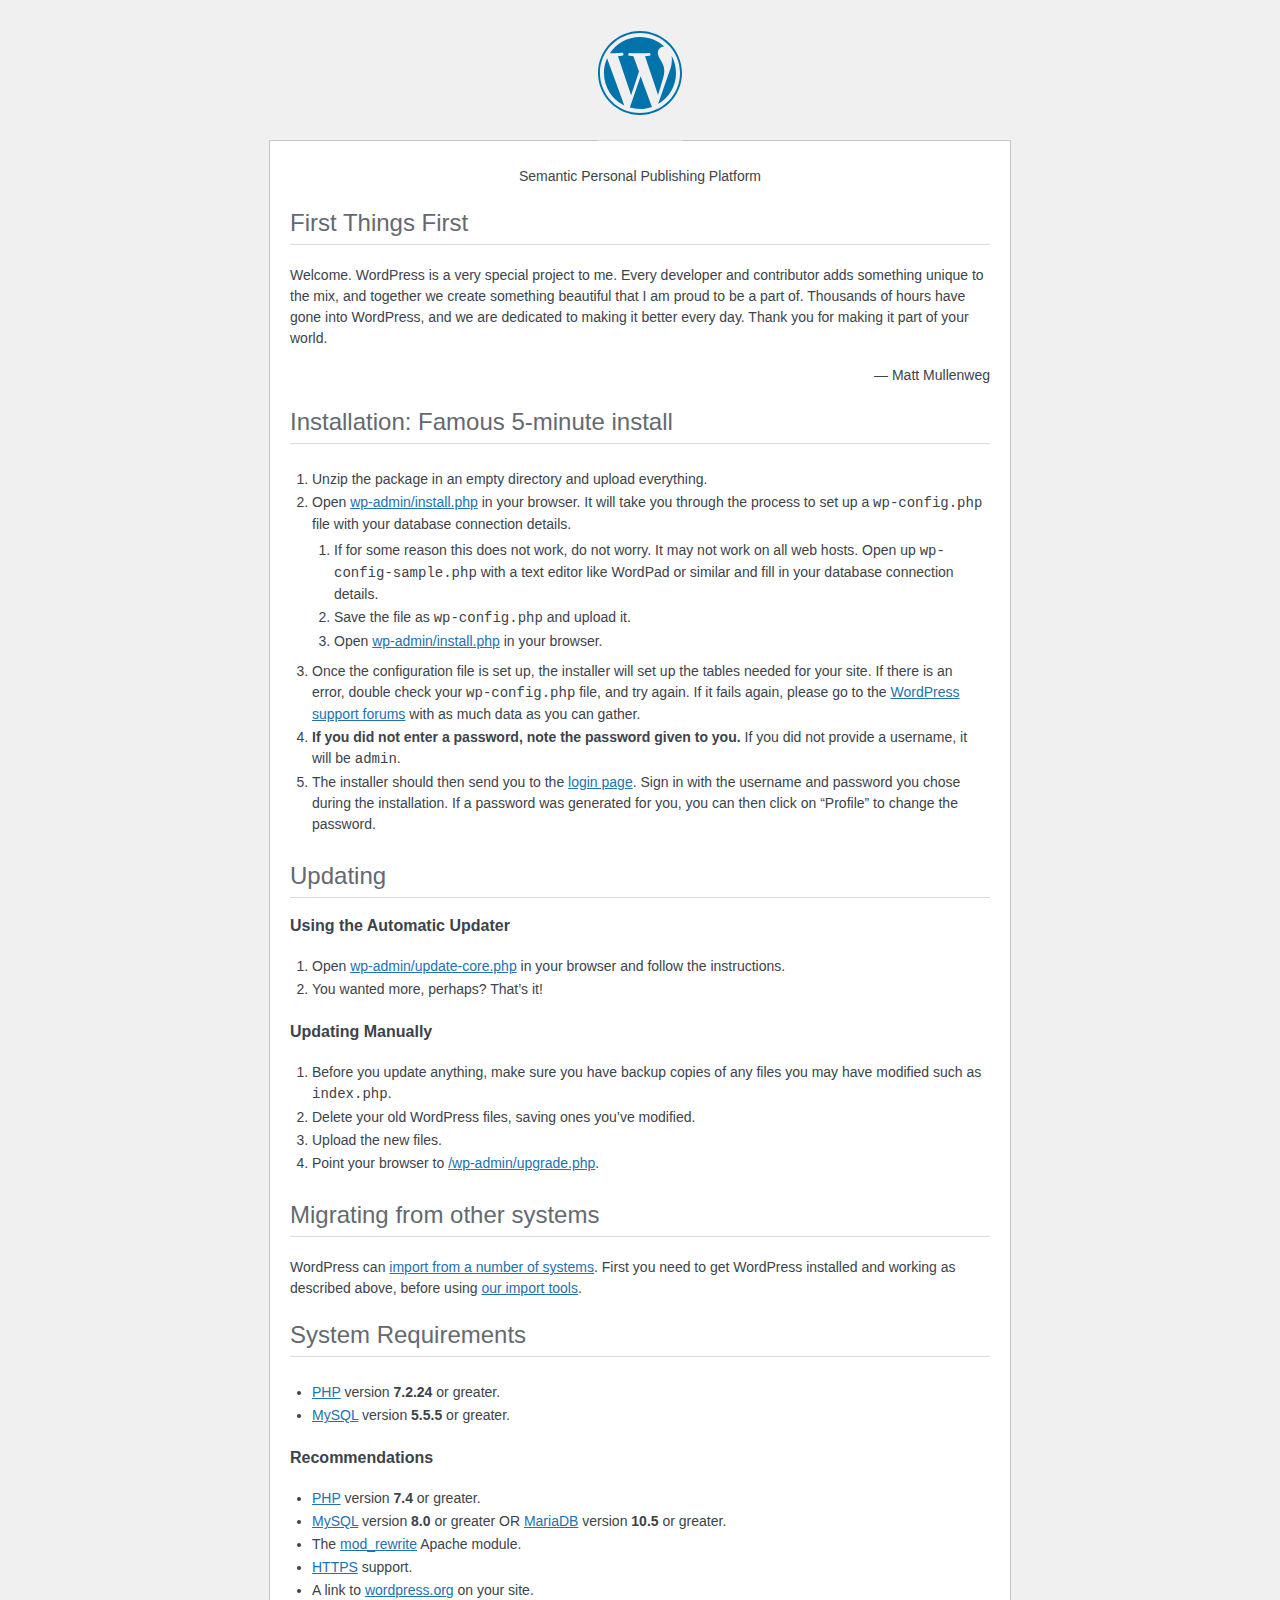
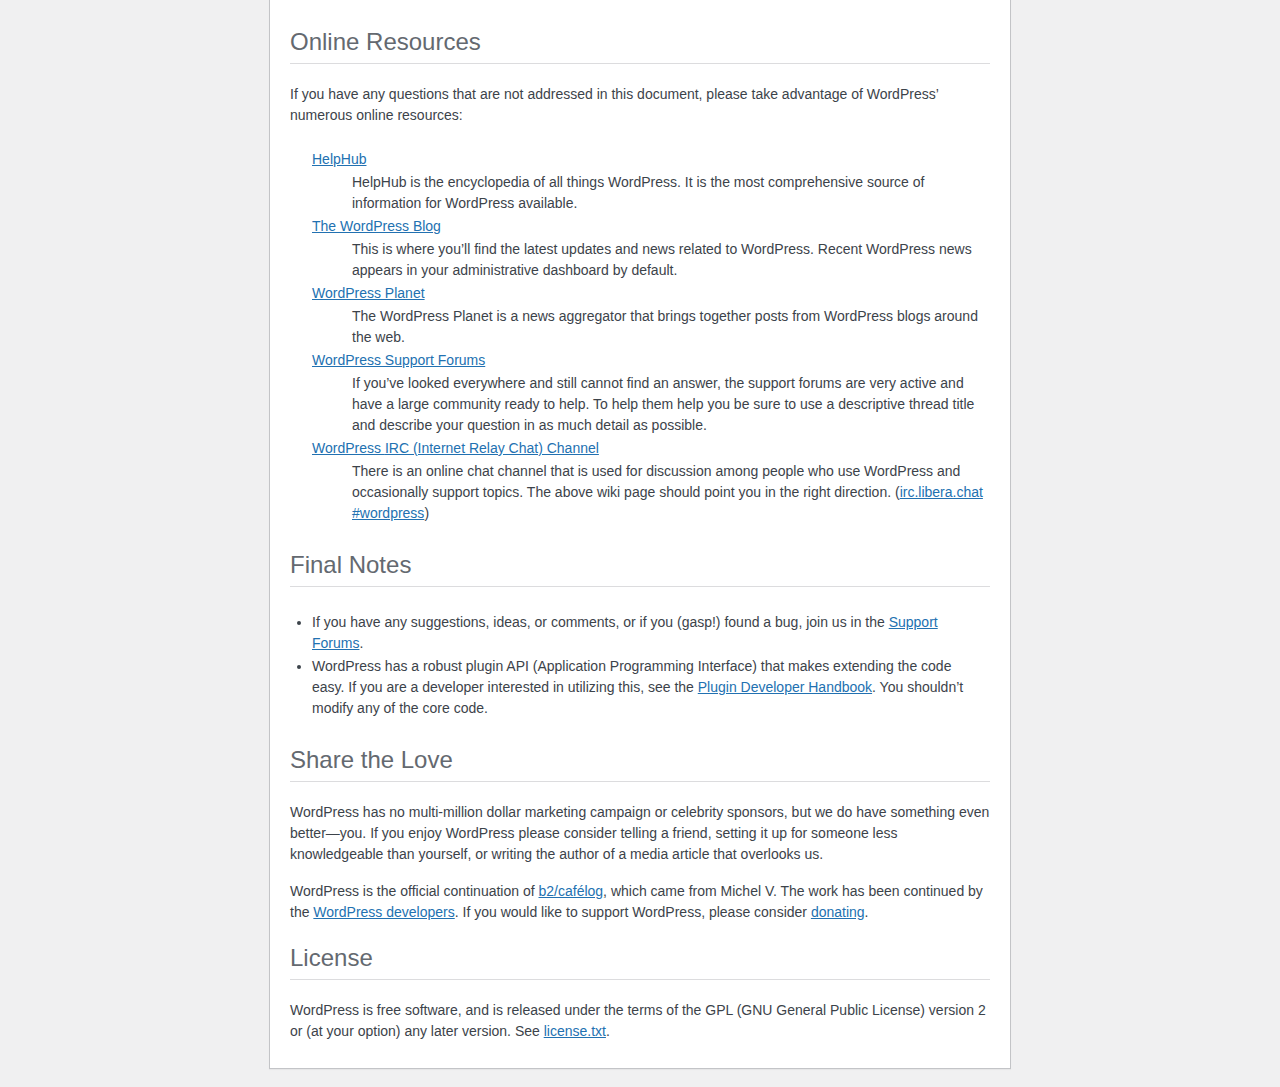
<file: readme.html>
<!DOCTYPE html>
<html lang="en">
<head>
	<meta name="viewport" content="width=device-width" />
	<meta http-equiv="Content-Type" content="text/html; charset=utf-8" />
	<title>WordPress &#8250; ReadMe</title>
	<link rel="stylesheet" href="wp-admin/css/install.css?ver=20100228" type="text/css" />
</head>
<body>
<h1 id="logo">
	<a href="https://wordpress.org/"><img alt="WordPress" src="wp-admin/images/wordpress-logo.png" /></a>
</h1>
<p style="text-align: center">Semantic Personal Publishing Platform</p>

<h2>First Things First</h2>
<p>Welcome. WordPress is a very special project to me. Every developer and contributor adds something unique to the mix, and together we create something beautiful that I am proud to be a part of. Thousands of hours have gone into WordPress, and we are dedicated to making it better every day. Thank you for making it part of your world.</p>
<p style="text-align: right">&#8212; Matt Mullenweg</p>

<h2>Installation: Famous 5-minute install</h2>
<ol>
	<li>Unzip the package in an empty directory and upload everything.</li>
	<li>Open <span class="file"><a href="wp-admin/install.php">wp-admin/install.php</a></span> in your browser. It will take you through the process to set up a <code>wp-config.php</code> file with your database connection details.
		<ol>
			<li>If for some reason this does not work, do not worry. It may not work on all web hosts. Open up <code>wp-config-sample.php</code> with a text editor like WordPad or similar and fill in your database connection details.</li>
			<li>Save the file as <code>wp-config.php</code> and upload it.</li>
			<li>Open <span class="file"><a href="wp-admin/install.php">wp-admin/install.php</a></span> in your browser.</li>
		</ol>
	</li>
	<li>Once the configuration file is set up, the installer will set up the tables needed for your site. If there is an error, double check your <code>wp-config.php</code> file, and try again. If it fails again, please go to the <a href="https://wordpress.org/support/forums/">WordPress support forums</a> with as much data as you can gather.</li>
	<li><strong>If you did not enter a password, note the password given to you.</strong> If you did not provide a username, it will be <code>admin</code>.</li>
	<li>The installer should then send you to the <a href="wp-login.php">login page</a>. Sign in with the username and password you chose during the installation. If a password was generated for you, you can then click on &#8220;Profile&#8221; to change the password.</li>
</ol>

<h2>Updating</h2>
<h3>Using the Automatic Updater</h3>
<ol>
	<li>Open <span class="file"><a href="wp-admin/update-core.php">wp-admin/update-core.php</a></span> in your browser and follow the instructions.</li>
	<li>You wanted more, perhaps? That&#8217;s it!</li>
</ol>

<h3>Updating Manually</h3>
<ol>
	<li>Before you update anything, make sure you have backup copies of any files you may have modified such as <code>index.php</code>.</li>
	<li>Delete your old WordPress files, saving ones you&#8217;ve modified.</li>
	<li>Upload the new files.</li>
	<li>Point your browser to <span class="file"><a href="wp-admin/upgrade.php">/wp-admin/upgrade.php</a>.</span></li>
</ol>

<h2>Migrating from other systems</h2>
<p>WordPress can <a href="https://developer.wordpress.org/advanced-administration/wordpress/import/">import from a number of systems</a>. First you need to get WordPress installed and working as described above, before using <a href="wp-admin/import.php">our import tools</a>.</p>

<h2>System Requirements</h2>
<ul>
	<li><a href="https://www.php.net/">PHP</a> version <strong>7.2.24</strong> or greater.</li>
	<li><a href="https://www.mysql.com/">MySQL</a> version <strong>5.5.5</strong> or greater.</li>
</ul>

<h3>Recommendations</h3>
<ul>
	<li><a href="https://www.php.net/">PHP</a> version <strong>7.4</strong> or greater.</li>
	<li><a href="https://www.mysql.com/">MySQL</a> version <strong>8.0</strong> or greater OR <a href="https://mariadb.org/">MariaDB</a> version <strong>10.5</strong> or greater.</li>
	<li>The <a href="https://httpd.apache.org/docs/2.2/mod/mod_rewrite.html">mod_rewrite</a> Apache module.</li>
	<li><a href="https://wordpress.org/news/2016/12/moving-toward-ssl/">HTTPS</a> support.</li>
	<li>A link to <a href="https://wordpress.org/">wordpress.org</a> on your site.</li>
</ul>

<h2>Online Resources</h2>
<p>If you have any questions that are not addressed in this document, please take advantage of WordPress&#8217; numerous online resources:</p>
<dl>
	<dt><a href="https://wordpress.org/documentation/">HelpHub</a></dt>
		<dd>HelpHub is the encyclopedia of all things WordPress. It is the most comprehensive source of information for WordPress available.</dd>
	<dt><a href="https://wordpress.org/news/">The WordPress Blog</a></dt>
		<dd>This is where you&#8217;ll find the latest updates and news related to WordPress. Recent WordPress news appears in your administrative dashboard by default.</dd>
	<dt><a href="https://planet.wordpress.org/">WordPress Planet</a></dt>
		<dd>The WordPress Planet is a news aggregator that brings together posts from WordPress blogs around the web.</dd>
	<dt><a href="https://wordpress.org/support/forums/">WordPress Support Forums</a></dt>
		<dd>If you&#8217;ve looked everywhere and still cannot find an answer, the support forums are very active and have a large community ready to help. To help them help you be sure to use a descriptive thread title and describe your question in as much detail as possible.</dd>
	<dt><a href="https://make.wordpress.org/support/handbook/appendix/other-support-locations/introduction-to-irc/">WordPress <abbr>IRC</abbr> (Internet Relay Chat) Channel</a></dt>
		<dd>There is an online chat channel that is used for discussion among people who use WordPress and occasionally support topics. The above wiki page should point you in the right direction. (<a href="https://web.libera.chat/#wordpress">irc.libera.chat #wordpress</a>)</dd>
</dl>

<h2>Final Notes</h2>
<ul>
	<li>If you have any suggestions, ideas, or comments, or if you (gasp!) found a bug, join us in the <a href="https://wordpress.org/support/forums/">Support Forums</a>.</li>
	<li>WordPress has a robust plugin <abbr>API</abbr> (Application Programming Interface) that makes extending the code easy. If you are a developer interested in utilizing this, see the <a href="https://developer.wordpress.org/plugins/">Plugin Developer Handbook</a>. You shouldn&#8217;t modify any of the core code.</li>
</ul>

<h2>Share the Love</h2>
<p>WordPress has no multi-million dollar marketing campaign or celebrity sponsors, but we do have something even better&#8212;you. If you enjoy WordPress please consider telling a friend, setting it up for someone less knowledgeable than yourself, or writing the author of a media article that overlooks us.</p>

<p>WordPress is the official continuation of <a href="https://cafelog.com/">b2/caf&#233;log</a>, which came from Michel V. The work has been continued by the <a href="https://wordpress.org/about/">WordPress developers</a>. If you would like to support WordPress, please consider <a href="https://wordpress.org/donate/">donating</a>.</p>

<h2>License</h2>
<p>WordPress is free software, and is released under the terms of the <abbr>GPL</abbr> (GNU General Public License) version 2 or (at your option) any later version. See <a href="license.txt">license.txt</a>.</p>

</body>
</html>
</file>
<file: index.css>
/**  DOCUMENT-WIDE  **/

:root  {  
    --dark-blue:#122133; /* General purpose dark blue */
    --light-blue: #d1dffa; /* Light blue, for contrasting with main shades... try #D5E9F6? */
    --faint-teal: #d9f2f2;
    --light-teal: #b3e6e6; /* Main teal in site */
    --mid-teal: #458E8F;
    --logo-teal: #218e91; /* Main teal from the logo */
    --dark-teal: #065C5D; /* Dark teal, mostly used for accents #0a6566*/ 
    --faint-blue: #f0f0ff; /* Very light blue only used for backgrounds, currently unused */
    --logo-orange: #F76115; /* The orange from the original PPC website, use for maintenance */
    --light-orange: #ffddcc; /* Lighter orange for general maintenance purposes */
    --faint-orange: #ffeedd; /* Very light orange, mostly for backgrounds */
    --grey1: #eaeaea; /* Buttons and some backgrounds*/
    --grey2: #e0e0e0; /* Used for bgs which have low contrast with but are distinct from grey1 backgrounds */
    --grey3: #cccccc; /* Alt grey for buttons and backgrounds */
    --grey4: #999999; /* Used for low-contrast text */
    --grey5: #222222; /* Very dark grey for footer / creating contrast */
    --header-blue: #0a131d; /* Used for header, footer, main image*/
    --transparent: #0a131d00;
    --purple: #a9b8e5;
    --bck-width: clamp(5px ,0.625lvw, 10px);
}

*  {  
    margin: 0; 
    padding: 0;
    font-family: "Oswald", sans-serif;
    font-weight: 400;
    font-style: normal;
   }


html  { 
    box-sizing: border-box;
}

html, body {
    overflow-x: clip;
}

body {
position: relative;
}


*, *:before, *:after  { 
    box-sizing: inherit;
}


.hide  { 
    display: none !important;
}


hr {
    border: 1px solid var(--header-blue);
    margin: 20px 0;
}

.showhide1, .showhide2, .showhide3, .showhide4 {
    display: none;
}

img {
    max-width: 100%; 
    height: auto 
}

  /**  HEADINGS AND FONTS  **/

h1, footer span  {
    font-weight: 700;
  }

#title > h1, #title-alt > h1 {
    font-family: "Podkova", "Oswald", sans-serif;
}

#title > h1, #title-alt > h1, footer span { 
    padding-bottom: 30px;
    color: var(--light-teal);
}

#title > h1, #title-alt > h1, footer span, #header-btn  { 
    font-size: clamp(1.875rem, 5lvw, 4rem);
    text-shadow: 2px 2px 2px var(--header-blue);
}

#title > h2, #title-alt > h2  { 
    text-shadow: 1px 1px 1px black;
    color: var(--light-blue);
    font-weight: 400;
    padding: 0;
}

#title > h2  { 
    font-size: clamp(0.75rem, 1.5rem, 2.25lvw);
}

#title-alt > h2  { 
    font-size: clamp(0.875rem, 1.125rem, 2lvw);
}

footer h2  { 
    font-size: clamp(1.875rem, 5lvw, 4rem);
    color: var(--light-blue);
}

h2, #discoveryBtn, #getInTouchBtn {
    font-weight: 500;
    padding: 1% 0 2% 0;
    color: var(--dark-blue);
}

#discoveryBtn, #getInTouchBtn {
    font-size: clamp(1.5rem, 4lvw, 3.2rem);
}

h2 {
    font-size: clamp(1.5rem, 3.5lvw, 3.2rem);
    position: relative;
    top: -2lvh;
}

h3, .btn-text span:first-of-type {
    font-size: clamp(1.375rem, 3lvw, 2rem);
    padding-bottom: 3%;
    font-weight: 500;
}

.btn-text span:not(first-of-type) {
    font-weight: 500;
}

#discoveryBtn h3, #getInTouchBtn h3 {
    padding-bottom: 0;
    font-weight: 700;
    font-size: clamp(1.125rem, 3lvw, 2.25rem);
}

h4 {
    font-size: clamp(1.125rem, 2.5lvw, 1.625rem);
    margin-bottom: 5px;
}

strong {
    font-family: "Podkova", "Oswald", sans-serif;
    font-weight: 1000;
    font-size: 1.25rem;
    color: var(--header-blue);
}

a {
    color: unset;
}


/**  HEADER  **/

header { 
    width: 100lvw;
    max-width: 100%;
    overflow: hidden;
    object-fit: cover;
    top: 0;
    z-index: 5;
    position: absolute;
    transition-duration: 0.4s;
    position: sticky;
}

.navbar  { 
    display: flex;
    justify-content: space-between;
    align-items: center;
    padding: 0 20px;
    height: min(70px, 15lvw, 15lvh);
}

nav p {
    font-weight: 900;
    font-size: clamp(0.75rem, 1.125rem, 2lvw);
}


#header-btn {
    position: relative;
    top: -5px;
    left: -5px;
    border-width: 0px;
    background-color: var(--transparent);
    color: var(--logo-teal);
    font-weight: 500;
}

.logo  { 
    width: auto;
    height: min(48px, 10.3lvw, 10.3lvh);
    margin-left: -15px;
    margin-right: 5px;
}

#header-display  { 
    display: none;
    position: fixed;
    top: min(70px, 15lvw, 15lvh);
    left: clamp(calc(100lvw - 600px), 50lvw, calc(100lvw - 300px));
    width: clamp(300px, 50lvw, 600px);
    height: clamp(20lvh, 400px, calc(100lvh - 85px));
    z-index: 8;
    border-radius: 0 0 2px 2px;
    box-shadow: -3px 0px 5px var(--dark-teal);
}


#header-display > div  { 
    height: clamp(2lvh, 50px, calc(100lvh - 85px));
    z-index: 9;
    font-size: 1.5rem;
    padding-left: 20px;
    cursor: pointer;
    transition-duration: 0;
}

#header-display > div:hover { 
    box-shadow: -3px 0px 5px var(--dark-teal);
}


/** IMAGES **/

#hero {
    height: max(70lvh, 30dvw);
    min-height: 500px;
    max-height: 800px;
}

#main-image::before  { 
    content: "";
    position: fixed;
    z-index: -1;
    top: 0;
    left: 0;
    width: 100lvw;
    max-width: 100%;
    height: 100%;
    background: linear-gradient(110deg, var(--header-blue) 35%, var(--transparent));
    opacity: 0.75;
  }

#main-image > img  { 
    height: max(70lvh, 30dvw);
    min-height: 500px;
    max-height: 800px;
    position: fixed;
    z-index: -2;
    overflow: hidden;
    object-fit: cover;
    width: 100lvw;
    max-width: 100%;
}

#main-image  { 
    width: 100lvw;
    max-width: 100%;
    height: max(70lvh, 30dvw);
    min-height: 500px;
    max-height: 800px;
    overflow: hidden;
    object-fit: cover;
}

@media (max-width: 799px){

    #hero, #main-image , #main-image::before, #main-image > img {
        min-height: calc(100lvw - 300px);
    }
}

.small-image  { 
    width: 40lvw;
    height: auto;
}

.image-text  { 
    position: absolute;
    text-align: left;
    top: 20lvh;
    left: 3lvw;
    width: max(40%, min(220px, 100lvw));
  }

  .hero-btn {
    width: clamp(min(240px, 45lvw), 35lvw, 350lvw);
    height: clamp(min(60px, 10lvw), 3.5lvw, 3.5lvw);
    margin: 1lvw 0;
    background: var(--faint-blue);
    border: 1px solid var(--dark-blue);
    font-size: clamp(0.625rem, 1.75lvw, 1.25rem);
    font-weight: 600;
    transition-duration: 0.2s;
    border-radius: 15px;
}

.hero-btn:hover {
    border: 1px solid var(--dark-blue);
    box-shadow: 2px 2px 3px var(--dark-blue);
    background-color: var(--light-teal);
}

.shift-up  { 
    margin-bottom: -50px;
}


/**  WELCOME  **/


#welcome {
    height: max(60lvh, 30lvw, fit-content);
    padding-top: 3%;
}

#welcome > :first-child {
    height: 100%;
}

#welcome > :first-child, #outer-welcome > :nth-child(3) {
    width: 58%;
    height: 100%;
    margin-right: 5%;
}

#welcome > :nth-child(2) {
    width: 40%;
    height: 100%;
    margin-right: 0%;
    padding: 2%;
}

#welcome > :first-child > p, #outer-welcome > :nth-child(3) > p {
    margin: -2% auto 2% auto;
}

#outer-welcome span {
    font-weight: 500;
}

#outer-welcome > :last-child {
    display: none;
}

@media (max-width: 1000px) {

    #outer-welcome {
        display: block;
        padding: 5%;
    }

    #welcome {
        height: calc(500px + max(1.25 * (400px - 100lvw), 0px));
        margin-bottom: -50px;
    }

    #welcome > :first-child, #outer-welcome > :nth-child(3) {
        width: 100%;
        margin-right: 0;
        margin-bottom: 10px;
    }

    #welcome > :nth-child(2) {
        display: none;
    }

    #outer-welcome > :last-child {
        display: block;
        width: 100%;
        border: 1px solid var(--header-blue);
    }

    @media (min-width: 330px){
        #outer-welcome > :last-child {
            margin-top: -100px;
        }
    }

}



/**  MAIN BODY SECTIONS  **/

.container{ 
    display: inline-block;
    width: 100%;
    min-width: 100%;
    max-width: 100lvw;
  }

.text-box  { 
    padding: 2% 3%;
    text-align: left;
}

.text-box p  { 
    font-size: clamp(0.875rem, 2lvw ,1.125rem);
}

.align-a { 
    display: flex;
    align-items: center;
    justify-content: space-around;
}


.align-b  { 
    display: flex;
    align-items: center;
    justify-content: space-between;
}


.align-c  { 
    display: flex;
    align-items: center;
    justify-content: center;
    flex-wrap: wrap;
}


.rounded  { 
    border-radius: 30px 30px 0 0;
}

.circle-box { 
    padding: 20px 5px 20px 5px;
    margin: 0 5lvw 5lvh 5lvw;
    text-align: center;
    width: clamp(22lvw, 22lvw, 320px);
    vertical-align: top;
    height: fit-content;
}

.why-choose  { 
    height: clamp(200px, 300px + 10vw, 300px + 10vw);
    margin: 0 5%;
}

.circle  { 
    width: clamp(50%, 70%, 50% + 2lvw);
    height: 0;
    padding-bottom: clamp(50%, 70%, 50% + 2lvw);
    background-color: var(--light-blue);
    border-radius: 50%;
    display: inline-block;
    color: var(--grey5);
    font-size: clamp(2.5rem, 5lvw, 5rem);
    margin-bottom: calc(5% + 10px);
    line-height: calc(clamp(178%, 110% + 4lvw, 200% + 6lvw));
  }

  @media (max-width: 681px) {

    .circle-box  { 
        padding: 60px 5px 20px 5px;
        margin: 0 2lvw 0 2lvw;
        width: clamp(44lvw, 44lvw, 320px);
        vertical-align: top;
    }

    .circle-wrapper {
        padding: 5% 5%;
        height: calc(50lvh - 20lvw);
        max-height: 90lvw;
    }

    .circle-box > p:first-of-type { 
        font-weight: 700;
        font-size: calc(0.625rem + 0.625lvw);
    }
    
    .circle-box > p:last-of-type  { 
        font-size: calc(0.375rem + 0.625lvw);
        font-weight: 600;
    }
  }



.circle-2  { 
    width: 3%;
    height: 0;
    padding-bottom: 3%;
    background-color: var(--dark-blue);
    border-radius: 50%;
    color: var(--dark-blue);
    font-size: 5rem;
    margin-bottom: 0px;
}

.align-left {
    align-items: center;
    justify-content: start;
}

.circle-box > p:first-of-type { 
    font-weight: 700;
    font-size: calc(0.6875rem + 0.625lvw);
    color: var(--light-blue);
}

.circle-box > p:last-of-type  { 
    font-size: calc(0.5rem + 0.625lvw);
    color: var(--grey4);
    font-weight: 600;
}

.border-box { 
    border-radius: 30px;
    border: 1px solid var(--dark-blue);
  }


.reviews  { 
    height: 400px;
  }

#maintenance-title {
    border: 1px solid var(--logo-orange);
}



/**  BUTTONS  **/

button:not(#discoveryBtn), #header-btn, a, select, .hero-btn, .form-btn { 
    cursor: pointer;
    transition-duration: 0.2s;
}

.main-button {
    width: clamp(min(240px, 35lvw), 20lvw, 20lvw);
    height: clamp(min(60px, 10lvw), 3.5lvw, 3.5lvw);
    margin: 20px min(20px, 5%);
    background: var(--faint-blue);
    box-shadow: 3px 3px 5px var(--dark-blue);
    border: 1px solid var(--dark-blue);
    font-size: clamp(0.75rem, 2lvw, 1.25rem);
    font-weight: 600;
    transition-duration: 0.2s;
    border-radius: 15px;
}

.main-button:hover {
    border: 1px solid var(--dark-blue);
    box-shadow: 2px 2px 3px var(--dark-blue);
    background-color: var(--light-blue);
}

#nav-button {
    position: relative;
    top: 0px;
    left: calc(20vw - 130px);
    background-color: var(--transparent);
    border: 2px solid var(--dark-teal);
    border-radius: 15px;
    color: var(--logo-teal);
    font-weight: 500;
    width: clamp(60px, 120px, 15lvw); 
    height: 35px;
    font-size: 1rem;
}

#nav-button:hover {
    transition-duration: 0.2s;
    background-color: var(--dark-teal);
}

@media (max-width: 600px) {
    #nav-button {
        display: none;
    }
}

a {
    text-decoration: none;
}

#header-btn:hover, #main-btn:hover, .alt-button:hover, .main-button:hover, .hero-btn:hover, button:hover.index-button{ 
    transform: scale(1.05);
}

#discoveryBtn:not(.pressed):hover, #getInTouchBtn:not(.pressed):hover {
    transform: scale(1.01);
}

button:hover.index-button > div{ 
    box-shadow: 0 2px 8px var(--logo-teal);
}

button:hover.index-button > img { 
    box-shadow: 0 -2px 8px var(--logo-teal);
}

.alt-button  { 
    width: min(160px, 90%);
    height: clamp(1.5rem, 5lvw, 2rem);
    border-radius: 5px;
    color: black;
    border: none;
    margin: 20px auto 15px auto;
    font-size: clamp(0.75rem, 2.5lvw, 1rem);
}

button:hover.white-style, .pressed.white-style  { 
    background-color: var(--light-teal);
    box-shadow: 2px 2px 3px var(--dark-blue);
}


button:hover.blue-style, .pressed.blue-style  { 
    border: 1px solid var(--dark-blue);
    background-color: var(--light-blue);
    box-shadow: 2px 2px 3px var(--dark-blue);
}


button:hover.orange-style, .pressed.orange-style  { 
    border: 1px solid var(--logo-orange);
    background-color: var(--light-orange);
    box-shadow: 2px 2px 3px var(--logo-orange);
}


button:hover.grey-style, .pressed.grey-style  { 
    border: 1px solid var(--grey5);
    background-color: var(--grey3);
    box-shadow: 2px 2px 3px var(--grey4);
}

.mini-box  { 
    width: 30%;
}

.dropdown-btn {
    width: 100%;
    height: 40px;
    font-size: clamp(0.75rem, 2lvw, 1.5rem);
    font-weight: 500;
    display: flex;
    align-items: center;
    justify-content: space-between;
    vertical-align: text-top;
    padding: 0 max(1%, 10px);
    margin: 8px 0;
}

.dropdown-btn > p {
    font-size: clamp(0.75rem, 1.875lvw, 1.5rem);
    font-weight: 500;
}

.dropdown-box {
    margin-top: -8px;
    border-left: 1px dotted black;
    border-right: 1px dotted black;
    border-bottom: 1px dotted black;
    padding: 1%;
}

.dropdown-box, #discovery-dropdown, #get-in-touch-dropdown {
    display: none;
}

.dropdown-box.pressed, #discovery-dropdown.pressed, #get-in-touch-dropdown.pressed {
    display: block;
}

.arrow, .arrow-xl {
    border: solid black;
    border-width: 0 3px 3px 0;
    display: inline-block;
    padding: 3px;
    content: "";
    transform: rotate(225deg);
  }

.down {
    transform: rotate(45deg);
}

.left {
    transform: rotate(135deg);
}

.right {
    transform: rotate(-45deg);
}



/** DISCOVERY BUTTON SECTION **/

#discovery-section, #contact-us {
    min-height: 70px;
}

#discovery-section {
    padding-bottom: 5%;
}

#discoveryBtn, #getInTouchBtn {
    background-color: var(--transparent);
    border: 2px solid var(--dark-blue);
    border-radius: 10px;
    padding: 3%;
    margin: 0%;
    background: var(--grey3);
    min-height: 50px;
}

#discoveryBtn:hover, #discoveryBtn.pressed, #getInTouchBtn:hover, #getInTouchBtn.pressed {
    background-color: var(--grey3);
}

#discoveryBtn.pressed, #getInTouchBtn.pressed {
    border-radius: 5px 5px 0 0;
}

#discoveryBtn, #discovery-dropdown, #getInTouchBtn, #get-in-touch-dropdown {
    width: min(95%, 1500px);
}


/** DISCOVERY BUTTON DROPDOWN **/


#discovery-dropdown, #get-in-touch-dropdown {
    border-left: 2px solid var(--dark-blue);
    border-right: 2px solid var(--dark-blue);
    border-bottom: 2px solid var(--dark-blue);
    border-radius: 0 0 10px 10px;
    background: var(--grey1);
    min-height: calc(60lvw - 30px + 5%);
}

.dropdown-div {
    height: 45%;
    margin: 2.5% 0;
    width: 100%;
}

.index-button  {
    border: 0px;
    border-radius: 10px;
    margin: 0 3% 10px 3%;
    width: clamp(0%, calc(80px + 15lvw), min(25lvw, 400px));
    background-color: var(--transparent);
    height: calc(100% - clamp(35px, 2lvw, 50px) + clamp(5lvw, min(15lvw, 500px), 400px));
    max-width: 23lvw;
    max-height: 60px;
}

.button-image  { 
    width: 100%;
    max-width: 100%;
    height: calc(100% - clamp(30px, 2lvw, 45px));
    max-height: 100%;
    border-radius: 10px 10px 0 0;
    overflow: hidden;
    object-fit: cover;
}

.index-button > div  { 
    width: 100%;
    height: clamp(20px, 4lvw, 50px);
    margin-top: -5px;
    border-radius: 0 0 10px 10px;
    background-color: white;
}

.index-button p {
    color: var(--dark-blue);
    font-size: clamp(0.625rem, 2lvw, 1.25rem);
    font-weight: 700;
}


@media (max-width: 600px){

    .index-button > div  { 
        width: 100%;
        height: clamp(35px, 2lvw, 50px);
        margin-top: -5px;
        border-radius: 0 0 10px 10px;
        background-color: white;
    }

    .showhide4 {
        display: block;
    }
}


/**  SPECIAL BUTTON ARRANGEMENTS **/

#application-process {
    height: clamp(calc(950px - 100lvw), calc(60lvw + 250px), min(100lvw, 100lvh) + 20px);
    min-height: fit-content;
    max-width: 100%;
    padding-top: 30px;
}

#arrangement-box-a { 
    width: max(10lvw, 80px);
    height: 60lvh;
    min-height: 400px;
    margin-bottom: 5%;
    align-items: top;
    background-color: var(--grey3);
}

#arrangement-box-b { 
    width: calc(100% - max(10lvw, 80px));
    height: 60lvh;
    min-height: 400px;
    margin-bottom: 5%;
    border-radius: 0 10px 10px 0;
    overflow-y: auto;
}

.btn-text table {
    width: 100%;
}

.btn-text td {
    border: 1px solid var(--header-blue);
    width: calc(100% / 3);
    height: 80px;
    text-align: center;

}

.page-btn  { 
    width: 100%;
    height: calc(100% / 12);
    transition-duration: 0;
    font-weight: 500;
    font-size: 1rem;
    color: var(--grey4);
    background-color: var(--faint-blue);
    border: 1px dotted black;
    display: flex;
    text-align: left;
    flex-wrap: wrap;
    padding: 6% 3% 0 3%;
}

.page-btn.pressed { 
    font-weight: 1000;
    color: var(--dark-blue);
}

.page-btn:last-of-type  {
    position: relative;
    top: calc(100% - 7 * 100% / 12);
} 

.page-btn:nth-of-type(1).pressed {
    background-color: var(--light-blue);
}

.page-btn:nth-of-type(2).pressed {
    background-color: #CBE0F6;
}

.page-btn:nth-of-type(3).pressed {
    background-color: #C5E2F2;
}

.page-btn:nth-of-type(4).pressed {
    background-color: #BFE3EE;
}

.page-btn:nth-of-type(5).pressed {
    background-color: #B9E5EA;
}

.page-btn:nth-of-type(6).pressed {
    background-color: var(--light-teal);
}

.page-btn:nth-of-type(7).pressed {
    background-color: var(--grey4);
}

.box-image { 
    width: 100%;
    height: 100%;
    overflow: hidden;
    object-fit: cover; 
}

#arrangement-box-b::-webkit-scrollbar {
    width: 8px;
    border-radius: 0;
    background-color: var(--faint-blue);
    opacity: 0.3;
}

#arrangement-box-b::-webkit-scrollbar-thumb {
    background: var(--grey4);
    border-radius: 10px;
  }


@media (max-width: 799px){

    .page-btn { 
        height: calc(100% / 7);
    }

    .page-btn:last-of-type  {
        position: relative;
        top: unset;
    } 

}
    

/** PRICE PLAN TABLE **/

.table-box {
    width: 100lvw;
    overflow-x: auto;
    height: calc(fit-content + 40px);
    padding-bottom: 10lvh;
}

.services { 
    width: 98%;
    margin-right: 2%;
    color: var(--header-blue);
    font-size: clamp(0.75rem, 2lvw, 1.625rem);
}

.services colgroup > col:first-of-type {
    width: clamp(200px, 30lvw, 500px);
}

.services colgroup > col:not(first-of-type) {
    width: clamp(140px, calc(24.5lvw - 75px), 300px);
    min-width: 120px;
}

.services th, .services td  { 
    padding: 5px;
    text-align: center;
}

.services td  { 
    border-bottom: 1px dotted var(--grey3);
    border-right: 1px dotted var(--grey4);
}

.services th {
    border-top: none;
    height: 20lvh;
}

.services th > div {
    border-radius: 20px;
    width: 100%;
    padding: 2px 4px;
    height: 100%;
}

.services th span:first-of-type {
    font-weight: 600;
    font-size: clamp(1rem, 2lvw, 1.5rem);
    height: 30%;
}

.services th span:last-of-type {
    font-size: clamp(0.75, 1.25lvw, 1rem);
    color: var(--dark-blue);
}

@media (min-width: 1335px){
    .showhide3 {
        display: block;
    }
}

@media (max-width: 662px){
    .showhide1, .showhide2 {
        display: block;
    }
}

.services td:first-child, .services th:first-child { 
    border-left: none;
    border-right: none;
    position: sticky;
    left: 0;
}

.services td:first-child { 
    background: linear-gradient(90deg, var(--faint-blue) calc(100% - 1px), var(--grey4) calc(100% - 1px));
}

.services tr:last-of-type td {
    border-bottom: none
}

.services td:last-child, .services th:last-child  { 
    border-right: none;
}

.services tr:nth-of-type(2), .services tr:nth-of-type(9), .services tr:nth-of-type(17), .services tr:nth-last-of-type(7) {
    border-left: none;
    border-right: none;
    border-bottom: 2px solid var(--logo-teal);
}

.services tr:nth-of-type(2) td, .services tr:nth-of-type(9) td, .services tr:nth-of-type(17) td, .services tr:nth-last-of-type(7) td {
    border: none;
    color: var(--logo-teal);
    font-weight: 800;
    font-family: "Podkova", "Oswald", sans-serif;
    padding-top: 5lvh;
    padding-bottom: 2lvh;
    background: var(--faint-blue);
}

@media (max-width: 612px) {
    .services th:first-child, .services tr:nth-of-type(2) td:first-of-type, .services tr:nth-of-type(9) td:first-of-type, .services tr:nth-of-type(17) td:first-of-type, .services tr:nth-last-of-type(7) td:first-of-type {
        background: linear-gradient(90deg, var(--faint-blue) calc(100% - 1px), var(--grey4) calc(100% - 1px));
    }

}

.services tr:nth-last-of-type(7) {
    border-bottom: 2px solid var(--logo-orange);
}

.services tr:nth-last-of-type(7) td {
    color: var(--logo-orange);
}

.services tr:nth-child(n+1):nth-child(-n+19) td:nth-of-type(4) {
    color: var(--header-blue);
}




/**  IMAGE BOX AND TESTIMONIALS  **/


.index-testimonials h3 {
    font-size: clamp(1.125rem, 2.5lvw, 2.25rem);
    text-align: center;
    font-weight: 500;
    color: var(--dark-blue);
    position: relative;
    top: 4lvw;
    padding-top: 20px;
    width: 80%;
}


.index-testimonials > .testimonial-box {
    margin: 0 5% 5% 5%;
    vertical-align: top;
    width: 100%;
    max-width: calc(1000px + 20%);
    height: 60lvh;
    min-height: fit-content;
}

.index-testimonials blockquote {
    font-size: 2rem;
    font-weight: 400;
    color: var(--dark-blue);
    width: calc(100% - 120px);
    max-width: 1000px;
    text-align: center;
}


.index-testimonials strong {
    font-size: clamp(1rem, 3.5lvw, 2.875rem);
    font-weight: 700;
    color: var(--header-blue);
    width: 100%;
    margin-bottom: 5%;
}

.testimonial-box button {
    width: min(10lvw, 60px);
    height: 40%;
    text-align: center;
    background-color: transparent;
    border: 1px dotted var(--header-blue);
    margin-bottom: 3%;
    transition-duration: 0.4s;
}

.testimonial-box button:first-of-type
{
    border-radius: 20px 10px 10px 20px;
    margin-right: calc(20% - 10px);
}

.testimonial-box button:last-of-type
{
    border-radius: 10px 20px 20px 10px;
    margin-left: calc(20% - 10px);
}

.testimonial-box .left {
    width: 20px;
    height: 20px;
    margin-left: 25%;
}

.testimonial-box .right {
    width: 20px;
    height: 20px;
    margin-right: 25%;
}

.testimonial-box button:hover {
    transition-duration: 0.4s;
    background: var(--logo-teal);
}

@media (max-width: 599px) {
    .testimonial-box .arrow-xl {
        width: 10px;
        height: 10px;
    }
    
}

@media (pointer:coarse) or (max-width: 800px) {
    .near-end {
        display: none;
    }
}


#maintenance-main {
    margin-top: 20px;
}

#our-work {
    height: 85%;
    width: 55lvw;
    margin-left: 20px;
    margin-bottom: 20px;
    margin-top: 5%;
}

#our-work > img {
    width: 60lvw;
    height: 85%;
    max-width: 100%;  
    overflow: hidden;
    object-fit: cover;
    border: 1px dotted var(--header-blue);
}

#split {
    height: 840px;
    padding-bottom: 40px;
}

#split > aside {
    width: 35lvw;
    margin: 20px;
    text-align: center;
    padding-top: 5px;
    border-radius: 10px;
}

#split > aside > div:first-of-type {
    border-bottom: 1px solid var(--header-blue);
    margin-bottom: 20px;
}

.scroll-box {
    width: 30lvw;
    height: 600px;
    overflow-y: scroll;
    border-radius: 10px;
    border-bottom: 1px solid var(--header-blue);
    border-top: 1px solid var(--header-blue);
}

.scroll-box > blockquote {
    width: 100%;
    border-radius: 10px;
    margin: 0 auto;
    border-left: 1px solid var(--header-blue);
    border-right: 1px solid var(--header-blue);
    z-index: 1;
}

.scroll-box > blockquote:not(:first-of-type) {
    margin-top: 20px;
    border-top: 1px solid var(--header-blue);
}

.scroll-box > blockquote:not(:last-of-type) {
    margin-bottom: 20px;
    border-bottom: 1px solid var(--header-blue);

}

#split .testimonials::-webkit-scrollbar {
    width: 0;
  }




  @media ( max-width: 800px){
    #split {
        display: block;
        align-items: baseline;
        justify-items: baseline;
        height: calc(400px + 125lvw);
    }

    #our-work {
        height: 110lvw;
        width: 90lvw;
        max-width: 600px;
        margin: 20px 5lvw;
    }
    
    #our-work > img {
        width: 90%;
        height: 75%;
        margin: 0 5%;
        max-width: 100%;  
        overflow: hidden;
        object-fit: cover;
    }

    #split > aside {
        width: 100%;
        margin: 0 5%;
    }

    #split > aside > div:first-of-type {
        margin-bottom: 0px;
    }
    
    
    .scroll-box {
        margin-top: 20px;
        width: 1000lvw;
        height: 300px;
        display: flex;
        align-items: center;
        overflow-x: scroll;
        overflow-y: auto;
        border: none;
    }
    
    .scroll-box > blockquote {
        min-width: 300px;
        height: 100%;
        border-bottom: 1px solid var(--header-blue);
    }

    .scroll-box > blockquote:not(:first-of-type) {
        margin-top: 0px;
        border-bottom: 1px solid var(--header-blue);
        margin-left: 10px;
    }
    
    .scroll-box > blockquote:not(:last-of-type) {
        margin-bottom: 0px;
        border-top: 1px solid var(--header-blue);
    }
    
    .scroll-box > blockquote:nth-last-of-type(5) {
        margin-right: 20px;
    }
  }


/** LETTINGS PAGE UPPER **/


#bullet-table {
    min-height: calc(fit-content + 10%);
}
    
.bullet-box  { 
    text-align: left;
    width: calc(90% - 20px);
    min-width: min(300px, calc(98% - 20px));
    height: fit-content;
    min-height: fit-content;
    background-color: var(--dark-blue);
    color: var(--grey4);
    padding: 1% 2%;
    padding-bottom: 3%;
    border-radius: 10px;
    vertical-align: top;
    
}

.bullet-box:nth-of-type(odd) {
    margin: 40px 10% 40px auto;
}

.bullet-box:nth-of-type(even) {
    margin: 40px auto 40px 10%;
}

.bullet-box h4 {
    color: white;
    font-weight: 450px;
}



/** LETTINGS PAGE SERVICE PLANS **/

#plan-section {
    height: max(100lvh, fit-content);
    min-height: 80lvh;
    width: 100%;
    overflow: hidden;
    object-fit: cover;
    background-size: cover;
    background-repeat: no-repeat;
    background-image: linear-gradient(90deg,
                    #0a131ddd,
                    #0a131dee),
                    url("images/Backgrounds/exterior-3.jpeg");
}

#plan-box {
    border-radius: 15px;
    margin: calc(5% + 30px) 0 calc(5% + 20px) 0;
    width: clamp(min(95lvw, 340px), 70lvw, 1000px);
}

#lettings-top {
    width: 100%;
    max-height: 50px;
    padding: 0 10px 0 10px;
    background-color: transparent;
    color: var(--faint-blue);
    font-weight: 700px;
    margin-bottom: 20px;
    margin-top: 20px;
    border: 2px solid var(--faint-blue);
}

@media (max-width: 374px){
    #lettings-top h3 {
        font-size: calc(1.375rem - 1lvw);
    }
}

.box-image {
    min-height: 10lvh;
    border-left: 1px solid var(--header-blue);
    border-right: 1px solid var(--header-blue);
    border-bottom: 1px solid var(--header-blue);
    margin-bottom: -5px;
    background-color: transparent;
    display: none;
}

#text-display {
    height: calc(max(40lvw, 40lvh));
    max-height: 500px;
    font-size: clamp(0.875rem, 2lvw, 2rem);
    border-radius: 15px;
    border: 2px solid var(--faint-blue);
    margin-bottom: 15px;
    color: var(--faint-blue)
}

#service-button-container {
    display: flex;
    align-content: center;
    width: 100%;
    flex-wrap: wrap;
}

.lettings-btn { 
    width: calc(100% / 3);
    height: 6lvh;
    min-height: 40px;
    border: 1px solid var(--header-blue);
    font-weight: 500;
    font-size: clamp(0.625rem, 1.5lvw, 1rem);
    color: var(--grey4);
    background-color: transparent;
    border: 2px solid var(--faint-blue);
}

.lettings-btn.pressed  { 
    font-weight: 700;
}

#lettings-row-1 > .lettings-btn.pressed:nth-of-type(1)  { 
    color: var(--light-blue); /*#d1dffa*/
} 

#lettings-row-1 > .lettings-btn.pressed:nth-of-type(2)  { 
    color: var(--light-teal); /*#b3e6e6*/
}

#lettings-row-1 > .lettings-btn.pressed:nth-of-type(3)  { 
    color: var(--logo-teal); /*#218e91*/
}

#lettings-row-2 > .lettings-btn.pressed:nth-of-type(1)  { 
    color: var(--purple); /*#7b68ee*/
}

#lettings-row-2 > .lettings-btn.pressed:nth-of-type(2)  { 
    color: var(--light-orange); /*#ffddcc*/
}

#lettings-row-2 > .lettings-btn.pressed:nth-of-type(3)  { 
    color: var(--grey2); /*#e0e0e0*/
}


/** TENANT PAGE **/

.bck-pattern-bricks {
    --s: 50px;
    --c1: var(--light-teal);
    --c2: var(--faint-teal);
    --g:conic-gradient(at 90% 40%,#0000 75%,var(--c1) 0);
    background: var(--g),var(--g) var(--s) var(--s) var(--c2);
    background-size: calc(2*var(--s)) calc(2*var(--s));
}

.bck-pattern-bricks > :first-child {
    width: max(60%, min(600px, 100%));
    background: linear-gradient(135deg, var(--light-teal), var(--faint-teal));
    box-shadow: 3px 3px 5px var(--dark-blue);
    border: 1px solid var(--dark-blue);
}

.bck-pattern-bricks > :last-child {
    width: max(60%, min(600px, 100%));
    min-width: 40%;
    border-radius: 20px;
}

.bck-pattern-bricks h3 {
    color: var(--header-blue);
    font-size: clamp(1.875rem, 4lvw, 3rem);
    font-weight: 700;
}

@media (max-width: 600px) {

    .bck-pattern-bricks {
        display: block;
    }
}



/**  FORM DESIGN  **/

#bck-display-outer { 
    background: var(--header-blue);
    opacity: 0.6;
    display: none;
    position: fixed;
    top: 0;
    left: 0;
    margin: 0;
    width: 100lvw;
    height: 100lvh;
    z-index: 0;
}


#main-form  { 
    height: 90lvh;
    width: max(80lvw, min(100lvw, 400px));
    position: fixed;
    top: calc(5lvh + 35px);
    left: calc((100lvw - max(80lvw, min(100lvw, 400px))) / 2);
    z-index: 8;
    overflow: auto;
    background: var(--grey1);
    border-radius: 20px;
    display: none;
    align-items: center;
    justify-content: center;
    margin: auto;
    padding-top: 2px;
    border: 4px solid var(--dark-teal);
}

.form-head span{
    font-size: clamp(1.375rem, 3lvw, 2rem);
    padding-bottom: 3%;
    font-weight: 700;
}

#main-form label span {
    font-size: clamp(1rem, 2lvw, 1.5rem);
    padding-bottom: 3%;
    font-weight: 700;
}


.form-head  { 
    height: 10%;
    min-height: 70px;
    margin-bottom: 20px;
}


fieldset  { 
    height: 100%;
    width: 800%;
    padding: 2%;
    border: none;
    color: var(--dark-teal);
}


form > :nth-child(2) { 
    background-color: var(--grey2);
}


#x-btn  { 
    background: none;
    border: none;
    font-size: 1.125rem;
    line-height: 120%;
    color: white;
    width: 24px;
    height: 0;
    padding-bottom: 24px;
    background-color: var(--dark-teal);
    border-radius: 50%;
    position: absolute;
    left: calc(99% - 30px);
    top: 10px;
    opacity: 0.25;
    margin-bottom: 30px;
}


#x-btn:hover  { 
    opacity: 0.35;
}


form input:not(#privacy), element input, textarea, select  { 
    color: var(--dark-teal);
    border-radius: 5px;
    width: 100%;
    border: 1px dotted var(--dark-teal);
    padding: 0 6px;
    margin: 1px 0 5px 0;
    font-size: 1rem;
    height: 40px;
}

fieldset > :nth-child(n+2) {
    width: 100%;
}

fieldset > :nth-child(n+2) > div {
    width: 49%;
}

fieldset > :nth-last-child(2) {
    justify-content: left;
}

textarea {
    resize: none;
    height: 80px;
}

#message { 
    height: 200px;
}

#privacy  { 
    accent-color: var(--dark-teal);
    margin-left: 10px;
    margin-right: 10px;
}


#submit-btn  { 
    border: 2px solid white;
    background-color: var(--dark-blue);
    color: white;
    width: 120px;
    height: 35px;
    border-radius: 10px;
    font-size: 1rem;
    transition-duration: 0.4s;
    margin: 10px auto;
}

#submit-btn:hover  { 
    background-color: white;
    color: var(--dark-blue)
}

fieldset::-webkit-scrollbar {
    width: 8px;
    border-radius: 0;
    opacity: 0.3;
}

fieldset::-webkit-scrollbar-thumb {
    border-radius: 10px;
  }


/**  CONTACT US IN THREE STEPS  **/

.three-steps-box { 
    border-radius: 120px;
    height: calc(fit-content + 40px);
    width: 90lvw;
    padding: 4%;
    margin-bottom: 30px;
}

.three-steps-element { 
   width: 40lvw;
   margin: max(6%, 20px) 2%;
   border-radius: 120px;
}

.three-steps-element:last-of-type {
    margin-bottom: -20px;
}

.three-steps-element > p {
    font-size: clamp(0.625rem, 1.5lvw, 1.5rem);
}

.three-steps-box element {
    width: 40lvw;
    margin-right: 2%;
    margin-left: 20px;
    position: relative;
}

#get-started {
    width: 100%;
    height: clamp(35px, 12lvw, 55px);
    background-color: var(--light-teal);
}

#page-subject {
    background: none;
    width: 100%;
    height: fit-content;
    font-size: clamp(0.75rem, 2.5lvw, 3rem);
    border: 1px solid var(--light-teal);
    color: var(--light-teal);
    appearance: none;
    margin-top: 15px;
}

#page-subject > option {
    background-color: var(--dark-blue);
    font-size: clamp(0.5rem, 1.5lvw, 1.5rem);
}

.three-steps-box element:before {
    position: absolute;
    top: 36%;
    right: calc(10px + 0.5lvw);
    content: " ";
    width: 0;
    height: 0;
    margin-top: -5px;
    border-style: solid;
    border-width: 0.75lvw 0.5lvw 0 0.5lvw;
    border-color: var(--light-teal) transparent transparent transparent;
    pointer-events: none;
  }

  @media (max-width: 600px){
    .three-steps-box element:before {
        border: 0px;
    }
  }


/** FOOTER **/

footer  { 
    width: 100%;
    height: fit-content;
    display: inline-block;
    margin: 0;
    background: var(--dark-blue);
}

footer > :first-child{
    background: linear-gradient(170deg, #789EA5, #5B7B84);
    border-top: 1px dotted var(--dark-blue);
}

footer > :first-child > :first-child {
    background: conic-gradient(from -45deg at bottom, var(--transparent) 90deg, var(--header-blue) 0) 100%/calc(8 * var(--bck-width)) 100%;
    background-color: var(--transparent);
    height: calc(4 * var(--bck-width));
    margin-bottom: 0;
    padding: 0;
    margin-top: 8px;
}

footer > :first-child > :nth-child(2) {
    background: linear-gradient(90deg,
    var(--header-blue) calc(50% - var(--bck-width)), 
    var(--transparent) calc(50% - var(--bck-width)), 
    var(--transparent) calc(50% + var(--bck-width)), 
    var(--header-blue) calc(50% + var(--bck-width))
    ) 100%/calc(8 * var(--bck-width)) 100%;
    height: var(--bck-width);
    margin-bottom: 0;
    padding: 0;
}

footer > :first-child > :nth-child(3) {
    background: linear-gradient(90deg,
    var(--transparent) calc(0%),
    var(--transparent) calc(8%),
    var(--header-blue) calc(8%),
    var(--header-blue) calc(50% - var(--bck-width)), 
    var(--transparent) calc(50% - var(--bck-width)), 
    var(--transparent) calc(50% + var(--bck-width)), 
    var(--header-blue) calc(50% + var(--bck-width)),
    var(--header-blue) calc(92%),
    var(--transparent) calc(92%)
    ) 100%/calc(8 * var(--bck-width)) 100%;
    background-color: var(--transparent);
    height: calc(2 * var(--bck-width));
    margin-bottom: 0;
    padding: 0;
    margin-bottom: 10px;
}

#footer-button-section {
    background: var(--dark-blue);
}

#footer-info { 
    font-size: clamp(0.75rem, 1lvw, 0.875rem);
    color: var(--grey4);
    padding: 10px;
    background-color: var(--header-blue);
    height: 100%;
}

#footer-info > div { 
    margin: 5px;
    padding: 5px;
    text-align: center; 
}

#footer-info > div > div {
    width: 25lvw;
}


/**  COLOUR SCHEMES  **/

.light-blue { 
    background-color: var(--light-blue);
    color: var(--dark-blue);
}

.dark-blue  { 
    background: var(--dark-blue);
    color: var(--light-blue);
}

.dark-blue-text  { 
    color: var(--dark-blue);
}

.faint-blue  { 
    background-color: var(--faint-blue);
    color: var(--dark-blue);
}

.title-blue {
    background-color: var(--header-blue);
}

.light-blue-text {
    color: var(--light-blue);
}

.light-orange  { 
    background-color: var(--light-orange);
    color: var(--dark-blue);
}

.faint-orange  { 
    background-color: var(--faint-orange);
    color: var(--dark-blue);
}

.logo-orange { 
    background: var(--logo-orange);
    color: var(--dark-blue);
}

.orange-text {
    color: var(--light-orange);
}

.orange-text-light {
    color: var(--faint-orange);
}

.white  { 
    background-color: white;
    color: black;
}

.grey  { 
    background-color: var(--grey1);
    color: black;
}

.grey-alt  { 
    background-color: var(--grey3);
}

.darkest-grey  { 
    background-color: var(--grey5);
    color: var(--light-blue);
}

.light-teal {
    background-color: var(--light-teal);
    color: var(--dark-blue);
}

.light-teal-text {
    color: var(--light-teal);
}

.mid-teal {
    background-color: var(--mid-teal);
    color: var(--dark-blue);
}

.teal {
    background-color: var(--logo-teal);
    color: var(--dark-blue);
}

.teal-text {
    color: var(--logo-teal);
}

.dark-teal {
    background-color: var(--dark-teal);
    color: var(--light-blue);
}

.dark-teal-text {
    color: var(--dark-teal);
}

.purple {
    background-color: var(--purple);
    color: var(--dark-blue);
}
    
.bck-image {
    background: linear-gradient(90deg, #0a131ddd, var(--transparent) 100%), url("images/Backgrounds/exterior-1.jpeg");
    overflow: hidden;
    background-size: cover;
    opacity: 0, 1;
    box-shadow: inset 0 0 0 1000px #0a131d33;
}

.bck-image-2 {
    background: linear-gradient(90deg, #0a131ddd, var(--transparent) 100%), url("images/Maintenance/banner-maintenance.jpg");
    overflow: hidden;
    background-size: cover;
    opacity: 0, 1;
    box-shadow: inset 0 0 0 1000px #0a131d33;
}

.bck-image-3 {
    background: linear-gradient(90deg, #0a131ddd, #0a131dff 100%), url("images/Backgrounds/interior-1.jpeg");
    overflow: hidden;
    background-size: cover;
    opacity: 0, 0.8;
}

.bck-image-4 {
    background: linear-gradient(90deg, #0a131ddd, var(--transparent) 100%), url("images/Backgrounds/tenant-banner.jpeg");
    overflow: hidden;
    background-size: cover;
    opacity: 0%, 100%;
    box-shadow: inset 0 0 0 1000px #0a131d33;
}
</file>
<file: wp-admin/css/install.css>
html {
	background: #f0f0f1;
	margin: 0 20px;
}

body {
	background: #fff;
	border: 1px solid #c3c4c7;
	color: #3c434a;
	font-family: -apple-system, BlinkMacSystemFont, "Segoe UI", Roboto, Oxygen-Sans, Ubuntu, Cantarell, "Helvetica Neue", sans-serif;
	margin: 140px auto 25px;
	padding: 20px 20px 10px;
	max-width: 700px;
	-webkit-font-smoothing: subpixel-antialiased;
	box-shadow: 0 1px 1px rgba(0, 0, 0, 0.04);
}

a {
	color: #2271b1;
}

a:hover,
a:active {
	color: #135e96;
}

a:focus {
	color: #043959;
	box-shadow: 0 0 0 2px #2271b1;
	/* Only visible in Windows High Contrast mode */
	outline: 2px solid transparent;
}

h1, h2 {
	border-bottom: 1px solid #dcdcde;
	clear: both;
	color: #646970;
	font-size: 24px;
	padding: 0 0 7px;
	font-weight: 400;
}

h3 {
	font-size: 16px;
}

p, li, dd, dt {
	padding-bottom: 2px;
	font-size: 14px;
	line-height: 1.5;
}

code, .code {
	font-family: Consolas, Monaco, monospace;
}

ul, ol, dl {
	padding: 5px 5px 5px 22px;
}

a img {
	border: 0
}
abbr {
	border: 0;
	font-variant: normal;
}

fieldset {
	border: 0;
	padding: 0;
	margin: 0;
}

#logo {
	margin: -130px auto 25px;
	padding: 0 0 25px;
	width: 84px;
	height: 84px;
	overflow: hidden;
	background-image: url(../images/w-logo-blue.png?ver=20131202);
	background-image: none, url(../images/wordpress-logo.svg?ver=20131107);
	background-size: 84px;
	background-position: center top;
	background-repeat: no-repeat;
	color: #3c434a; /* same as login.css */
	font-size: 20px;
	font-weight: 400;
	line-height: 1.3em;
	text-decoration: none;
	text-align: center;
	text-indent: -9999px;
	outline: none;
}

.step {
	margin: 20px 0 15px;
}
.step, th {
	text-align: left;
	padding: 0;
}
.language-chooser.wp-core-ui .step .button.button-large {
	font-size: 14px;
}
textarea {
	border: 1px solid #dcdcde;
	font-family: -apple-system, BlinkMacSystemFont, "Segoe UI", Roboto, Oxygen-Sans, Ubuntu, Cantarell, "Helvetica Neue", sans-serif;
	width: 100%;
	box-sizing: border-box;
}

.form-table {
	border-collapse: collapse;
	margin-top: 1em;
	width: 100%;
}

.form-table td {
	margin-bottom: 9px;
	padding: 10px 20px 10px 0;
	font-size: 14px;
	vertical-align: top
}

.form-table th {
	font-size: 14px;
	text-align: left;
	padding: 10px 20px 10px 0;
	width: 115px;
	vertical-align: top;
}

.form-table code {
	line-height: 1.28571428;
	font-size: 14px;
}

.form-table p {
	margin: 4px 0 0;
	font-size: 11px;
}

.form-table .setup-description {
	margin: 4px 0 0;
	line-height: 1.6;
}

.form-table input {
	line-height: 1.33333333;
	font-size: 15px;
	padding: 3px 5px;
}

.wp-pwd {
	margin-top: 0;
}

.form-table .wp-pwd {
	display: flex;
	column-gap: 4px;
}

.form-table .password-input-wrapper {
	width: 100%;
}

input,
submit {
	font-family: -apple-system, BlinkMacSystemFont, "Segoe UI", Roboto, Oxygen-Sans, Ubuntu, Cantarell, "Helvetica Neue", sans-serif;
}

.form-table input[type=text],
.form-table input[type=email],
.form-table input[type=url],
.form-table input[type=password],
#pass-strength-result {
	width: 100%;
}

.form-table th p {
	font-weight: 400;
}

.form-table.install-success th,
.form-table.install-success td {
	vertical-align: middle;
	padding: 16px 20px 16px 0;
}

.form-table.install-success td p {
	margin: 0;
	font-size: 14px;
}

.form-table.install-success td code {
	margin: 0;
	font-size: 18px;
}

#error-page {
	margin-top: 50px;
}

#error-page p {
	font-size: 14px;
	line-height: 1.28571428;
	margin: 25px 0 20px;
}

#error-page code, .code {
	font-family: Consolas, Monaco, monospace;
}

.message {
	border-left: 4px solid #d63638;
	padding: .7em .6em;
	background-color: #fcf0f1;
}

/* rtl:ignore */
#dbname,
#uname,
#pwd,
#dbhost,
#prefix,
#user_login,
#admin_email,
#pass1,
#pass2 {
	direction: ltr;
}


/* localization */
body.rtl,
.rtl textarea,
.rtl input,
.rtl submit {
	font-family: Tahoma, sans-serif;
}

:lang(he-il) body.rtl,
:lang(he-il) .rtl textarea,
:lang(he-il) .rtl input,
:lang(he-il) .rtl submit {
	font-family: Arial, sans-serif;
}

@media only screen and (max-width: 799px) {
	body {
		margin-top: 115px;
	}
	#logo a {
		margin: -125px auto 30px;
	}
}

@media screen and (max-width: 782px) {

	.form-table {
		margin-top: 0;
	}

	.form-table th,
	.form-table td {
		display: block;
		width: auto;
		vertical-align: middle;
	}

	.form-table th {
		padding: 20px 0 0;
	}

	.form-table td {
		padding: 5px 0;
		border: 0;
		margin: 0;
	}

	textarea,
	input {
		font-size: 16px;
	}

	.form-table td input[type="text"],
	.form-table td input[type="email"],
	.form-table td input[type="url"],
	.form-table td input[type="password"],
	.form-table td select,
	.form-table td textarea,
	.form-table span.description {
		width: 100%;
		font-size: 16px;
		line-height: 1.5;
		padding: 7px 10px;
		display: block;
		max-width: none;
		box-sizing: border-box;
	}

	#pwd {
		padding-right: 2.5rem;
	}

	.wp-pwd #pass1 {
		padding-right: 50px;
	}

	.wp-pwd .button.wp-hide-pw {
		right: 0;
	}

	#pass-strength-result {
		width: 100%;
	}
}

body.language-chooser {
	max-width: 300px;
}

.language-chooser select {
	padding: 8px;
	width: 100%;
	display: block;
	border: 1px solid #dcdcde;
	background: #fff;
	color: #2c3338;
	font-size: 16px;
	font-family: Arial, sans-serif;
	font-weight: 400;
}

.language-chooser select:focus {
	color: #2c3338;
}

.language-chooser select option:hover,
.language-chooser select option:focus {
	color: #0a4b78;
}

.language-chooser .step {
	text-align: right;
}

.screen-reader-input,
.screen-reader-text {
	border: 0;
	clip: rect(1px, 1px, 1px, 1px);
	clip-path: inset(50%);
	height: 1px;
	margin: -1px;
	overflow: hidden;
	padding: 0;
	position: absolute;
	width: 1px;
	word-wrap: normal !important;
}

.spinner {
	background: url(../images/spinner.gif) no-repeat;
	background-size: 20px 20px;
	visibility: hidden;
	opacity: 0.7;
	filter: alpha(opacity=70);
	width: 20px;
	height: 20px;
	margin: 2px 5px 0;
}

.step .spinner {
	display: inline-block;
	vertical-align: middle;
	margin-right: 15px;
}

.button.hide-if-no-js,
.hide-if-no-js {
	display: none;
}

/**
 * HiDPI Displays
 */
@media print,
  (min-resolution: 120dpi) {

	.spinner {
		background-image: url(../images/spinner-2x.gif);
	}

}
</file>
